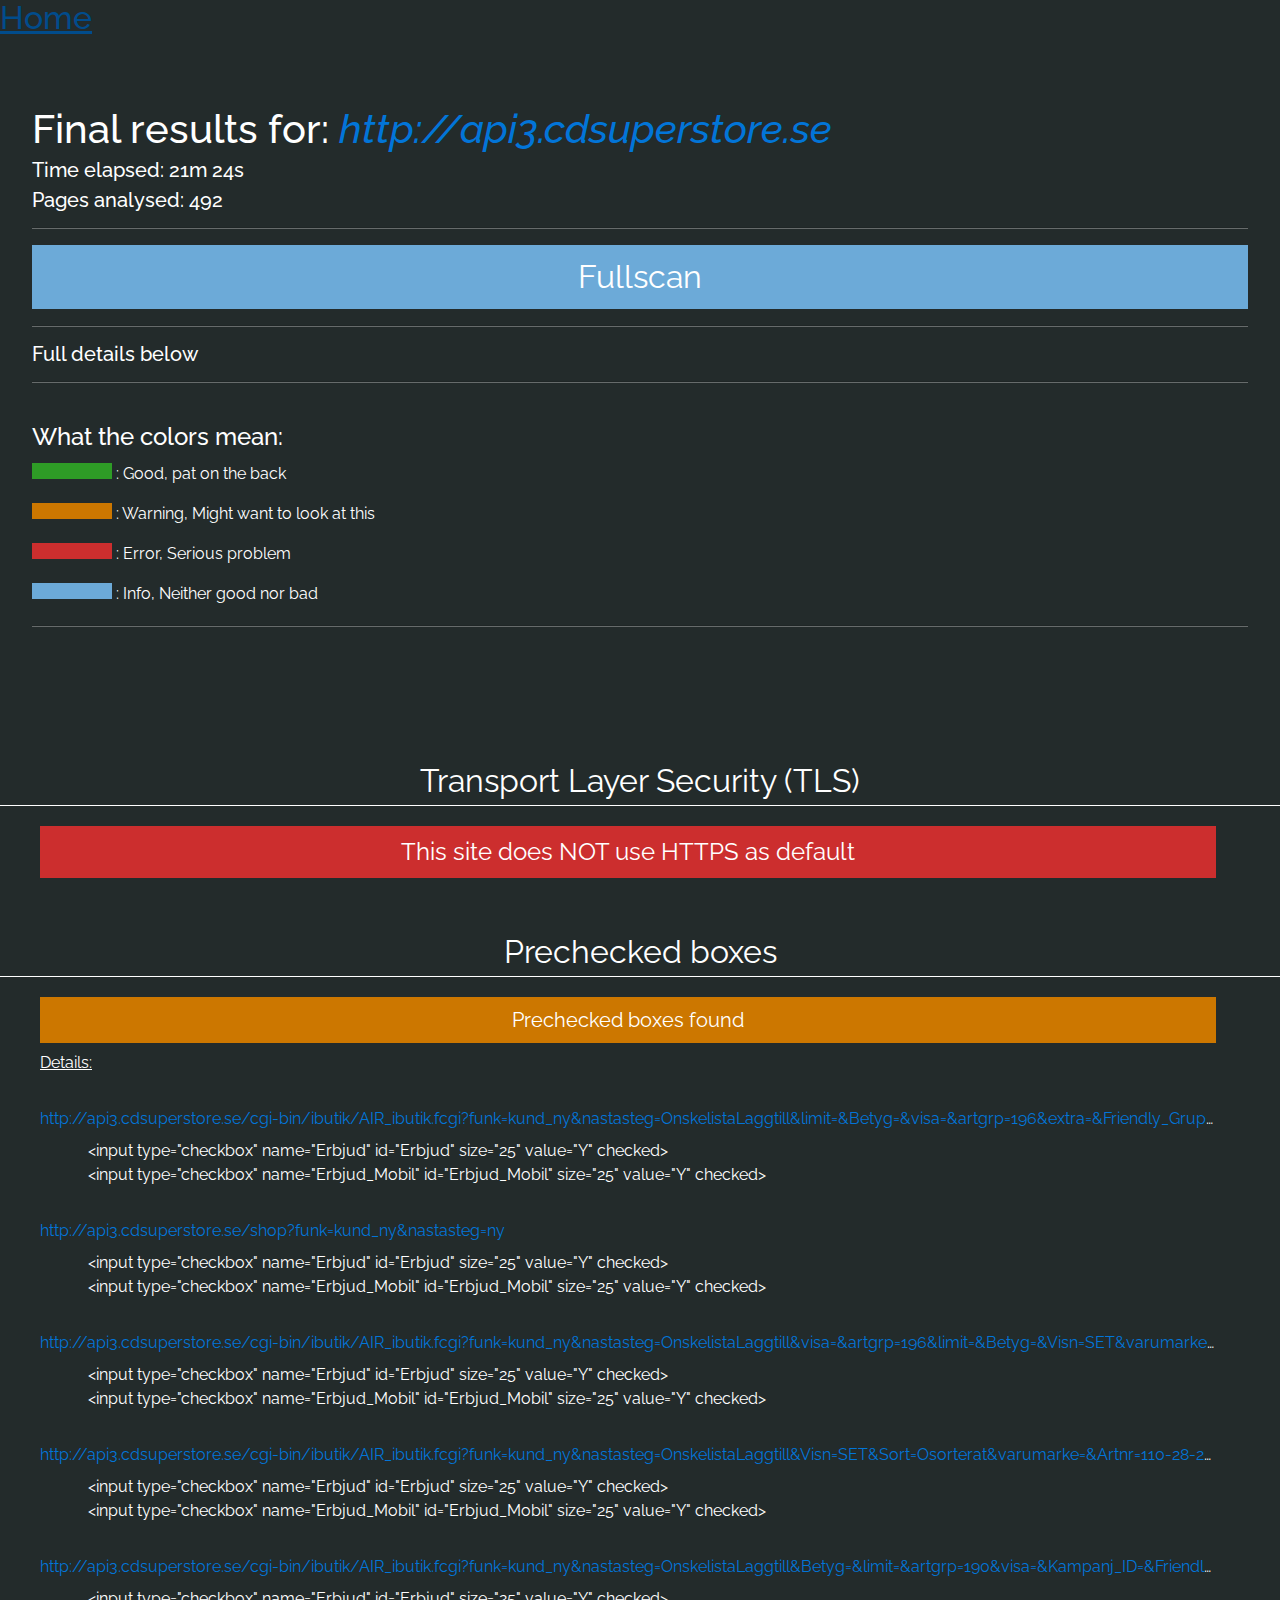
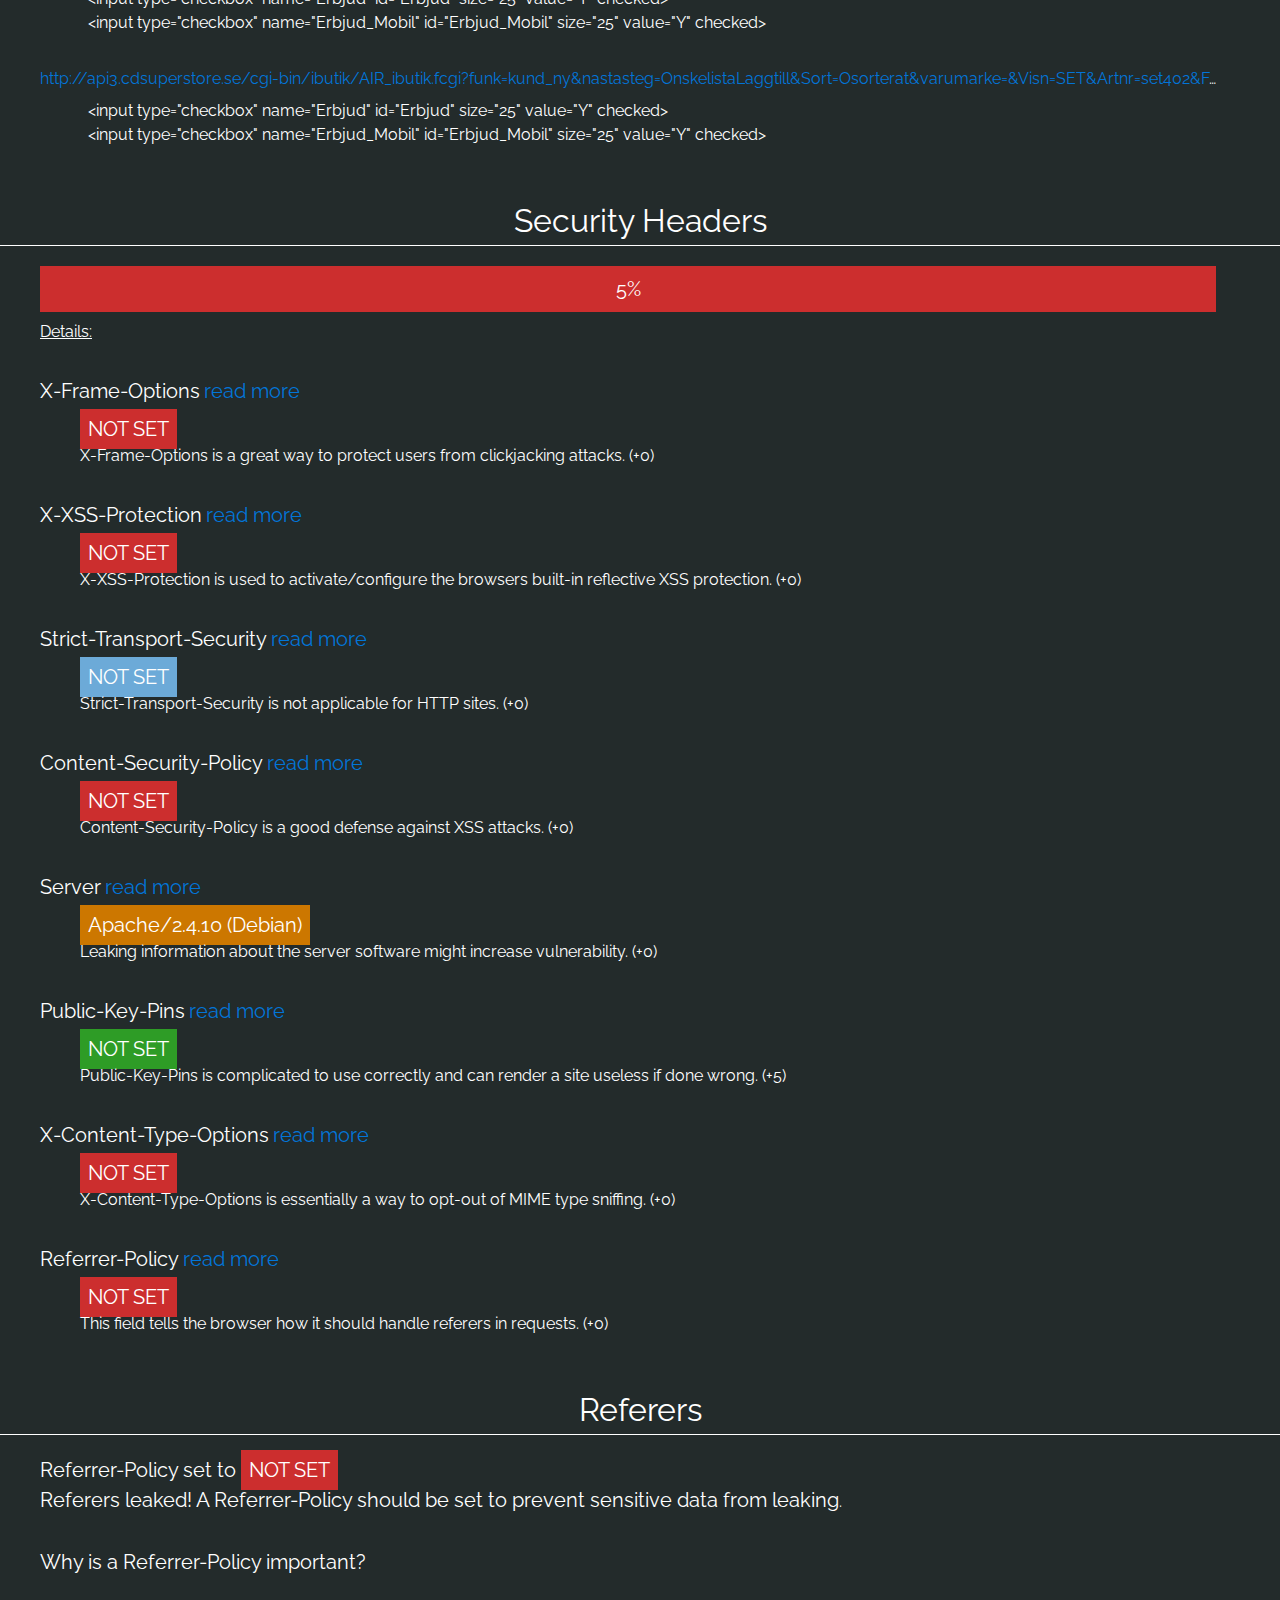
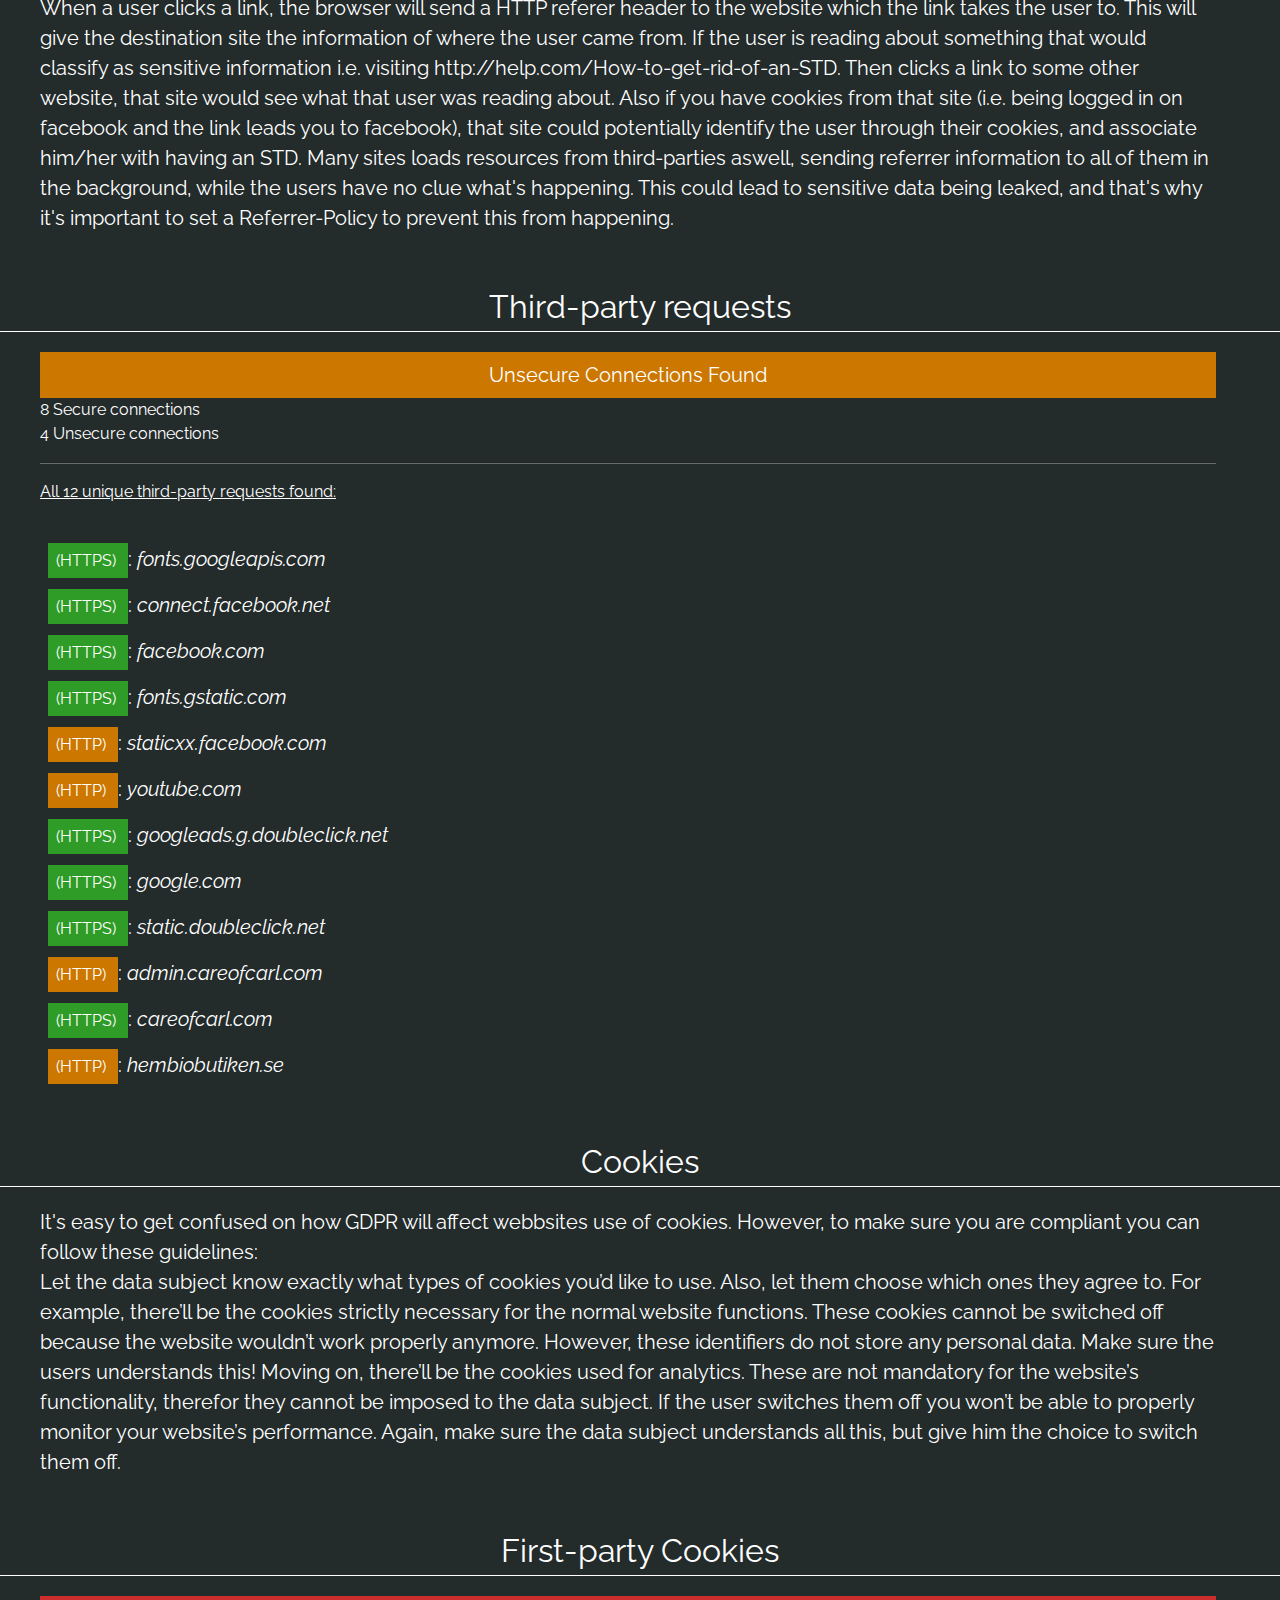
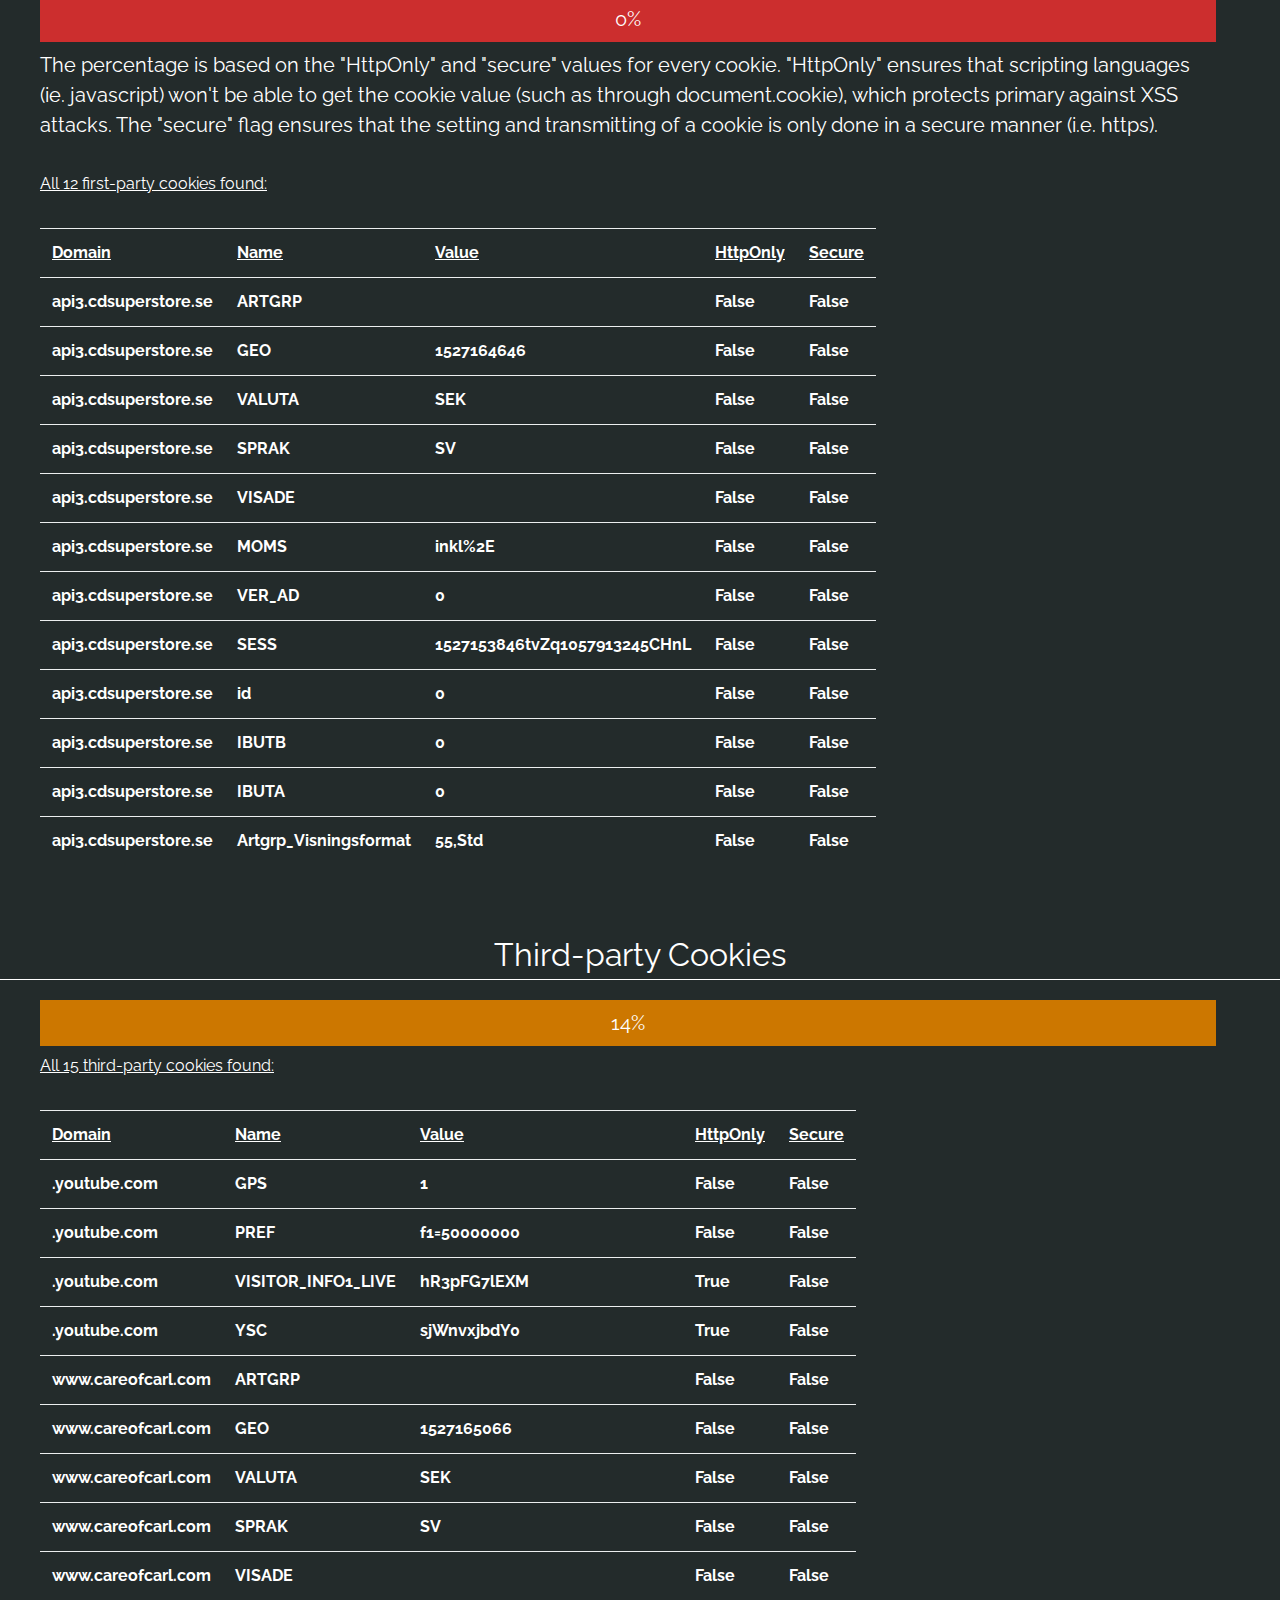
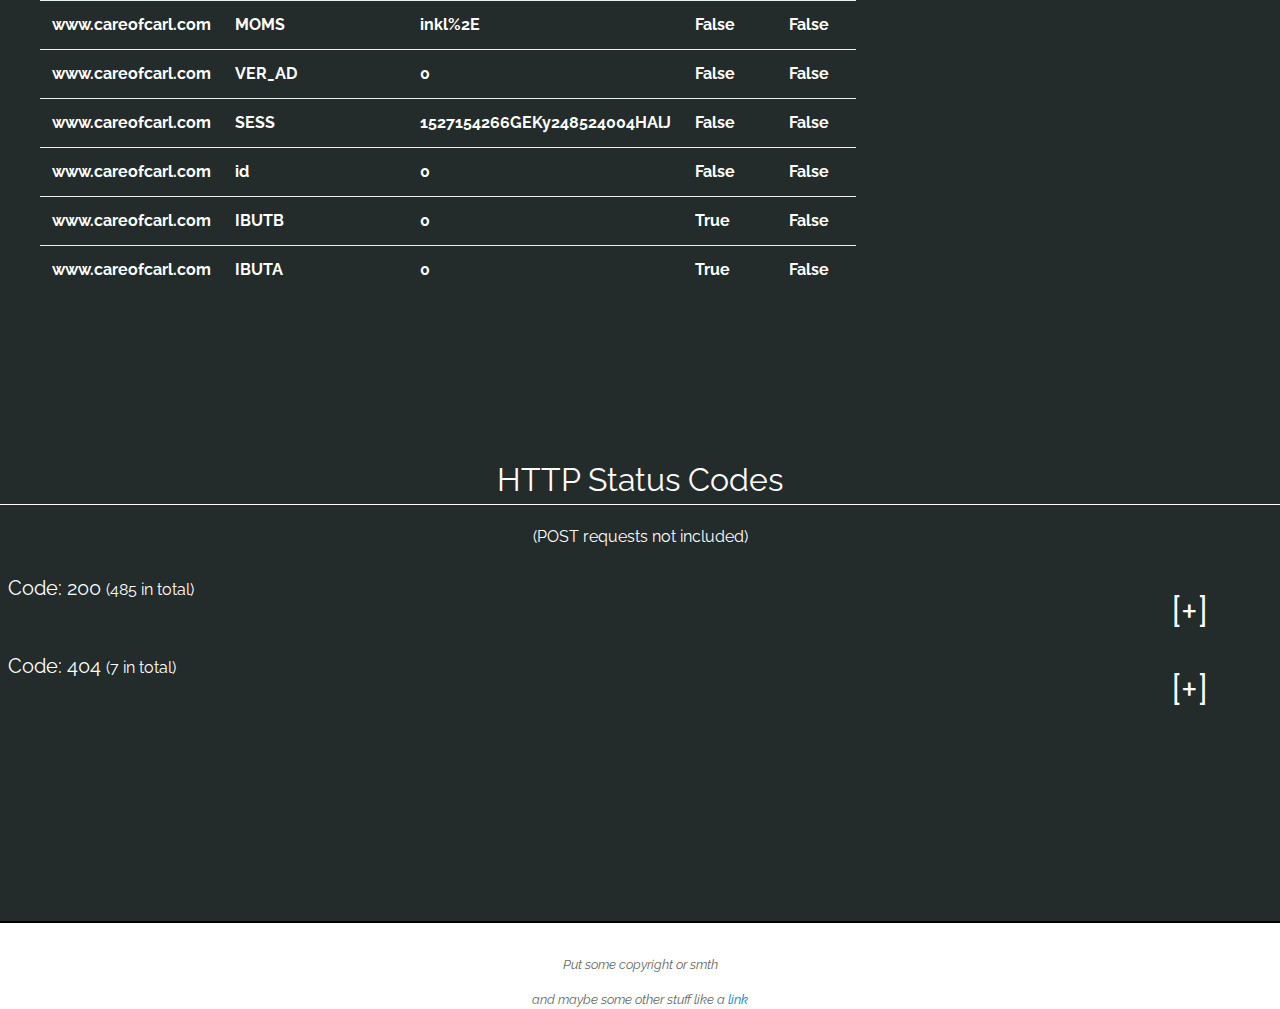
<file: AskasSpider/templates/Spiderino_Fullscan.html>
<!DOCTYPE HTML>
<html>


<head>
	<title>Spiderino</title>

	<link rel="stylesheet" type="text/css" href="../static/css/bootstrap.min.css">
	<link rel="stylesheet" type="text/css" href="../static/css/main.css">
	<link rel="stylesheet" type="text/css" href="../static/css/results_page.css">

	<script src="../static/js/jquery-3.3.1.min.js"></script>
	<script src="../static/js/bootstrap.min.js"></script>
	<script src="../static/js/results.js"></script>
	<script src="../static/js/dropdown.js"></script>


	<meta http-equiv="Cache-control" content="no-cache">
</head>

<body>

<div id="container" class="fullpage-container">
	<h2><a href="/">Home</a></h2>
	<div class="jumbotron"> 
		<h1 class="display-5">Final results for: 
			<span class="italicized">
				<a target="_blank" href="http://api3.cdsuperstore.se">http://api3.cdsuperstore.se <span class="glyphicon glyphicon-new-window" aria-hidden="true"></span></a> 
			</span>
		</h1>
		<h5>Time elapsed: 21m 24s</h5>
		
			<h5> Pages analysed: 492</h5>
		
		<hr class="style-six" />
			<div class="mega center info padded">Fullscan</div>
		<hr class="style-six" />
		<h5> Full details below </h5>
		<hr class="style-six" />
		<div style="height: 25px"></div>
		<h4>What the colors mean:</h4>
		<div class="color-coding-container">
			<div class="color-coding-row"><span class="color-coding-block success"></span> : Good, pat on the back</div>
			<div class="color-coding-row"><span class="color-coding-block warning"></span> : Warning, Might want to look at this</div>
			<div class="color-coding-row"><span class="color-coding-block error"></span> : Error, Serious problem</div>
			<div class="color-coding-row"><span class="color-coding-block info"></span> : Info, Neither good nor bad</div>
		</div>
		<hr class="style-six" />
	</div>

	<div class="header">Transport Layer Security (TLS)</div>
	<div class="content-block">
		<ul>
			<li>
				
				
					<div class="big center error padded">This site does NOT use HTTPS as default</div>
					
				
			</li>
			

		</ul>
	</div>


	<div class="header">Prechecked boxes</div>
	<div class="content-block">
		<ul>
			<li>
				
					
						<div class="warning center-text medium padded">
							<span>Prechecked boxes found</span>
						</div>
						<div class="margin-padded">
							<span class="small underline">Details:</span>
						</div>
				
			</li>
			
			
				<li><span class="small overflow-dots"><a target="_blank" href="http://api3.cdsuperstore.se/cgi-bin/ibutik/AIR_ibutik.fcgi?funk=kund_ny&amp;nastasteg=OnskelistaLaggtill&amp;limit=&amp;Betyg=&amp;visa=&amp;artgrp=196&amp;extra=&amp;Friendly_Grupp=sangar&amp;Kampanj_ID=&amp;Artnr=110-28-75318s&amp;Sort=Osorterat&amp;varumarke=&amp;Visn=SET">http://api3.cdsuperstore.se/cgi-bin/ibutik/AIR_ibutik.fcgi?funk=kund_ny&amp;nastasteg=OnskelistaLaggtill&amp;limit=&amp;Betyg=&amp;visa=&amp;artgrp=196&amp;extra=&amp;Friendly_Grupp=sangar&amp;Kampanj_ID=&amp;Artnr=110-28-75318s&amp;Sort=Osorterat&amp;varumarke=&amp;Visn=SET</a></span>
					<ul class="margin-padded">
						<li>
							
								<li><span class="small padded">&lt;input type=&#34;checkbox&#34; name=&#34;Erbjud&#34; id=&#34;Erbjud&#34; size=&#34;25&#34; value=&#34;Y&#34; checked&gt;</span></li>
							
								<li><span class="small padded">&lt;input type=&#34;checkbox&#34; name=&#34;Erbjud_Mobil&#34; id=&#34;Erbjud_Mobil&#34; size=&#34;25&#34; value=&#34;Y&#34; checked&gt;</span></li>
							
						</li>
					</ul>
				</li>
			
				<li><span class="small overflow-dots"><a target="_blank" href="http://api3.cdsuperstore.se/shop?funk=kund_ny&amp;nastasteg=ny">http://api3.cdsuperstore.se/shop?funk=kund_ny&amp;nastasteg=ny</a></span>
					<ul class="margin-padded">
						<li>
							
								<li><span class="small padded">&lt;input type=&#34;checkbox&#34; name=&#34;Erbjud&#34; id=&#34;Erbjud&#34; size=&#34;25&#34; value=&#34;Y&#34; checked&gt;</span></li>
							
								<li><span class="small padded">&lt;input type=&#34;checkbox&#34; name=&#34;Erbjud_Mobil&#34; id=&#34;Erbjud_Mobil&#34; size=&#34;25&#34; value=&#34;Y&#34; checked&gt;</span></li>
							
						</li>
					</ul>
				</li>
			
				<li><span class="small overflow-dots"><a target="_blank" href="http://api3.cdsuperstore.se/cgi-bin/ibutik/AIR_ibutik.fcgi?funk=kund_ny&amp;nastasteg=OnskelistaLaggtill&amp;visa=&amp;artgrp=196&amp;limit=&amp;Betyg=&amp;Visn=SET&amp;varumarke=&amp;Sort=Osorterat&amp;Artnr=110-28-21857&amp;extra=&amp;Friendly_Grupp=sangar&amp;Kampanj_ID=">http://api3.cdsuperstore.se/cgi-bin/ibutik/AIR_ibutik.fcgi?funk=kund_ny&amp;nastasteg=OnskelistaLaggtill&amp;visa=&amp;artgrp=196&amp;limit=&amp;Betyg=&amp;Visn=SET&amp;varumarke=&amp;Sort=Osorterat&amp;Artnr=110-28-21857&amp;extra=&amp;Friendly_Grupp=sangar&amp;Kampanj_ID=</a></span>
					<ul class="margin-padded">
						<li>
							
								<li><span class="small padded">&lt;input type=&#34;checkbox&#34; name=&#34;Erbjud&#34; id=&#34;Erbjud&#34; size=&#34;25&#34; value=&#34;Y&#34; checked&gt;</span></li>
							
								<li><span class="small padded">&lt;input type=&#34;checkbox&#34; name=&#34;Erbjud_Mobil&#34; id=&#34;Erbjud_Mobil&#34; size=&#34;25&#34; value=&#34;Y&#34; checked&gt;</span></li>
							
						</li>
					</ul>
				</li>
			
				<li><span class="small overflow-dots"><a target="_blank" href="http://api3.cdsuperstore.se/cgi-bin/ibutik/AIR_ibutik.fcgi?funk=kund_ny&amp;nastasteg=OnskelistaLaggtill&amp;Visn=SET&amp;Sort=Osorterat&amp;varumarke=&amp;Artnr=110-28-22075s&amp;Kampanj_ID=&amp;Friendly_Grupp=sangar&amp;extra=&amp;artgrp=196&amp;visa=&amp;Betyg=&amp;limit=">http://api3.cdsuperstore.se/cgi-bin/ibutik/AIR_ibutik.fcgi?funk=kund_ny&amp;nastasteg=OnskelistaLaggtill&amp;Visn=SET&amp;Sort=Osorterat&amp;varumarke=&amp;Artnr=110-28-22075s&amp;Kampanj_ID=&amp;Friendly_Grupp=sangar&amp;extra=&amp;artgrp=196&amp;visa=&amp;Betyg=&amp;limit=</a></span>
					<ul class="margin-padded">
						<li>
							
								<li><span class="small padded">&lt;input type=&#34;checkbox&#34; name=&#34;Erbjud&#34; id=&#34;Erbjud&#34; size=&#34;25&#34; value=&#34;Y&#34; checked&gt;</span></li>
							
								<li><span class="small padded">&lt;input type=&#34;checkbox&#34; name=&#34;Erbjud_Mobil&#34; id=&#34;Erbjud_Mobil&#34; size=&#34;25&#34; value=&#34;Y&#34; checked&gt;</span></li>
							
						</li>
					</ul>
				</li>
			
				<li><span class="small overflow-dots"><a target="_blank" href="http://api3.cdsuperstore.se/cgi-bin/ibutik/AIR_ibutik.fcgi?funk=kund_ny&amp;nastasteg=OnskelistaLaggtill&amp;Betyg=&amp;limit=&amp;artgrp=190&amp;visa=&amp;Kampanj_ID=&amp;Friendly_Grupp=inbjudningskort&amp;extra=&amp;varumarke=&amp;Sort=Osorterat&amp;Visn=SET&amp;Artnr=set0402inE">http://api3.cdsuperstore.se/cgi-bin/ibutik/AIR_ibutik.fcgi?funk=kund_ny&amp;nastasteg=OnskelistaLaggtill&amp;Betyg=&amp;limit=&amp;artgrp=190&amp;visa=&amp;Kampanj_ID=&amp;Friendly_Grupp=inbjudningskort&amp;extra=&amp;varumarke=&amp;Sort=Osorterat&amp;Visn=SET&amp;Artnr=set0402inE</a></span>
					<ul class="margin-padded">
						<li>
							
								<li><span class="small padded">&lt;input type=&#34;checkbox&#34; name=&#34;Erbjud&#34; id=&#34;Erbjud&#34; size=&#34;25&#34; value=&#34;Y&#34; checked&gt;</span></li>
							
								<li><span class="small padded">&lt;input type=&#34;checkbox&#34; name=&#34;Erbjud_Mobil&#34; id=&#34;Erbjud_Mobil&#34; size=&#34;25&#34; value=&#34;Y&#34; checked&gt;</span></li>
							
						</li>
					</ul>
				</li>
			
				<li><span class="small overflow-dots"><a target="_blank" href="http://api3.cdsuperstore.se/cgi-bin/ibutik/AIR_ibutik.fcgi?funk=kund_ny&amp;nastasteg=OnskelistaLaggtill&amp;Sort=Osorterat&amp;varumarke=&amp;Visn=SET&amp;Artnr=set402&amp;Friendly_Grupp=inbjudningskort&amp;extra=&amp;Kampanj_ID=&amp;visa=&amp;artgrp=190&amp;limit=&amp;Betyg=">http://api3.cdsuperstore.se/cgi-bin/ibutik/AIR_ibutik.fcgi?funk=kund_ny&amp;nastasteg=OnskelistaLaggtill&amp;Sort=Osorterat&amp;varumarke=&amp;Visn=SET&amp;Artnr=set402&amp;Friendly_Grupp=inbjudningskort&amp;extra=&amp;Kampanj_ID=&amp;visa=&amp;artgrp=190&amp;limit=&amp;Betyg=</a></span>
					<ul class="margin-padded">
						<li>
							
								<li><span class="small padded">&lt;input type=&#34;checkbox&#34; name=&#34;Erbjud&#34; id=&#34;Erbjud&#34; size=&#34;25&#34; value=&#34;Y&#34; checked&gt;</span></li>
							
								<li><span class="small padded">&lt;input type=&#34;checkbox&#34; name=&#34;Erbjud_Mobil&#34; id=&#34;Erbjud_Mobil&#34; size=&#34;25&#34; value=&#34;Y&#34; checked&gt;</span></li>
							
						</li>
					</ul>
				</li>
			
		</ul>
	</div>


	<div class="header">Security Headers</div>
	<div class="content-block">
		<ul>
			<div class="grade center-text medium padded">
				<span>5%</span>
			</div>
			<div class="margin-padded">
				<span class="small underline">Details:</span>
			</div>

			
				<li><span class="medium">X-Frame-Options</span> <a target="_blank" class="medium" href="https://developer.mozilla.org/en-US/docs/Web/HTTP/Headers/X-Frame-Options">read more</a>
					<ul class="margin-padded">
						<li><span class="error medium padded">
							NOT SET 
							</span>
						</li>
						<li><span class="small">
							X-Frame-Options is a great way to protect users from clickjacking attacks. (+0) 
							</span>
						</li>
					</ul>
				</li>
			
				<li><span class="medium">X-XSS-Protection</span> <a target="_blank" class="medium" href="https://developer.mozilla.org/en-US/docs/Web/HTTP/Headers/X-XSS-Protection">read more</a>
					<ul class="margin-padded">
						<li><span class="error medium padded">
							NOT SET 
							</span>
						</li>
						<li><span class="small">
							X-XSS-Protection is used to activate/configure the browsers built-in reflective XSS protection. (+0) 
							</span>
						</li>
					</ul>
				</li>
			
				<li><span class="medium">Strict-Transport-Security</span> <a target="_blank" class="medium" href="https://www.w3.org/TR/CSP2/">read more</a>
					<ul class="margin-padded">
						<li><span class="info medium padded">
							NOT SET 
							</span>
						</li>
						<li><span class="small">
							Strict-Transport-Security is not applicable for HTTP sites. (+0) 
							</span>
						</li>
					</ul>
				</li>
			
				<li><span class="medium">Content-Security-Policy</span> <a target="_blank" class="medium" href="https://www.w3.org/TR/CSP2/">read more</a>
					<ul class="margin-padded">
						<li><span class="error medium padded">
							NOT SET 
							</span>
						</li>
						<li><span class="small">
							Content-Security-Policy is a good defense against XSS attacks. (+0) 
							</span>
						</li>
					</ul>
				</li>
			
				<li><span class="medium">Server</span> <a target="_blank" class="medium" href="https://developer.mozilla.org/en-US/docs/Web/HTTP/Headers/Server">read more</a>
					<ul class="margin-padded">
						<li><span class="warning medium padded">
							Apache/2.4.10 (Debian) 
							</span>
						</li>
						<li><span class="small">
							Leaking information about the server software might increase vulnerability. (+0) 
							</span>
						</li>
					</ul>
				</li>
			
				<li><span class="medium">Public-Key-Pins</span> <a target="_blank" class="medium" href="https://groups.google.com/a/chromium.org/forum/#!msg/blink-dev/he9tr7p3rZ8/eNMwKPmUBAAJ">read more</a>
					<ul class="margin-padded">
						<li><span class="good medium padded">
							NOT SET 
							</span>
						</li>
						<li><span class="small">
							Public-Key-Pins is complicated to use correctly and can render a site useless if done wrong. (+5) 
							</span>
						</li>
					</ul>
				</li>
			
				<li><span class="medium">X-Content-Type-Options</span> <a target="_blank" class="medium" href="https://developer.mozilla.org/en-US/docs/Web/HTTP/Headers/X-Content-Type-Options">read more</a>
					<ul class="margin-padded">
						<li><span class="error medium padded">
							NOT SET 
							</span>
						</li>
						<li><span class="small">
							X-Content-Type-Options is essentially a way to opt-out of MIME type sniffing. (+0) 
							</span>
						</li>
					</ul>
				</li>
			
				<li><span class="medium">Referrer-Policy</span> <a target="_blank" class="medium" href="https://developer.mozilla.org/en-US/docs/Web/HTTP/Headers/Referrer-Policy">read more</a>
					<ul class="margin-padded">
						<li><span class="error medium padded">
							NOT SET 
							</span>
						</li>
						<li><span class="small">
							This field tells the browser how it should handle referers in requests. (+0) 
							</span>
						</li>
					</ul>
				</li>
			
		</ul>
	</div>


	
		<div class="header">Referers</div>
		<div class="content-block">
			<ul class="margin-padded">
				<li><span class="medium"> Referrer-Policy set to </span><span class="error medium padded">
					NOT SET</span></li>
				<li><span class="medium"> Referers leaked! A Referrer-Policy should be set to prevent sensitive data from leaking</span>.</li>
			</ul>
			<ul>
				<li class="medium">Why is a Referrer-Policy important?</li>
			</ul>
			<ul>
				<li class="medium">
					When a user clicks a link, the browser will send a HTTP referer header to the website which the link takes the user to. This will give the destination site the information of where the user came from.
					If the user is reading about something that would classify as sensitive information i.e. visiting http://help.com/How-to-get-rid-of-an-STD. Then clicks a link to some other website, that site would see what that user was reading about. Also if you have cookies from that site (i.e. being logged in on facebook and the link leads you to facebook), that site could potentially identify the user through their cookies, and associate him/her with having an STD.
					Many sites loads resources from third-parties aswell, sending referrer information to all of them in the background, while the users have no clue what's happening. This could lead to sensitive data being leaked, and that's why it's important to set a Referrer-Policy to prevent this from happening.
				</li>

			</ul>
		</div>
	


	
		<div class="header">Third-party requests</div>
		<div class="content-block">
			<ul>
				
					<div class="center-text warning medium padded">
						<span>Unsecure Connections Found</span>
					</div>
				
				
				<li>8 Secure connections</li>
				<li>4 Unsecure connections</li>

				<hr class="style-six" />

				<div class="margin-padded">
					<span class="small underline">All 12 unique third-party requests found:</span>
				</div>

				
					

					
						<li class="medium padded"> <span class="small success margin-padded padded">  (HTTPS) </span> : <span class="italicized">fonts.googleapis.com </span> </li>
					
				
					

					
						<li class="medium padded"> <span class="small success margin-padded padded">  (HTTPS) </span> : <span class="italicized">connect.facebook.net </span> </li>
					
				
					

					
						<li class="medium padded"> <span class="small success margin-padded padded">  (HTTPS) </span> : <span class="italicized">facebook.com </span> </li>
					
				
					

					
						<li class="medium padded"> <span class="small success margin-padded padded">  (HTTPS) </span> : <span class="italicized">fonts.gstatic.com </span> </li>
					
				
					

					
						<li class="medium padded"><span class="small warning margin-padded padded">  (HTTP) </span> : <span class="italicized"> staticxx.facebook.com </span> </li>
					
				
					

					
						<li class="medium padded"><span class="small warning margin-padded padded">  (HTTP) </span> : <span class="italicized"> youtube.com </span> </li>
					
				
					

					
						<li class="medium padded"> <span class="small success margin-padded padded">  (HTTPS) </span> : <span class="italicized">googleads.g.doubleclick.net </span> </li>
					
				
					

					
						<li class="medium padded"> <span class="small success margin-padded padded">  (HTTPS) </span> : <span class="italicized">google.com </span> </li>
					
				
					

					
						<li class="medium padded"> <span class="small success margin-padded padded">  (HTTPS) </span> : <span class="italicized">static.doubleclick.net </span> </li>
					
				
					

					
						<li class="medium padded"><span class="small warning margin-padded padded">  (HTTP) </span> : <span class="italicized"> admin.careofcarl.com </span> </li>
					
				
					

					
						<li class="medium padded"> <span class="small success margin-padded padded">  (HTTPS) </span> : <span class="italicized">careofcarl.com </span> </li>
					
				
					

					
						<li class="medium padded"><span class="small warning margin-padded padded">  (HTTP) </span> : <span class="italicized"> hembiobutiken.se </span> </li>
					
				
			</ul>
		</div>
	

	
		<div class="header">Cookies</div>
		<div class="content-block">
			<ul>
				<li class="medium">
					It's easy to get confused on how GDPR will affect webbsites use of cookies. However, to make sure you are compliant you can follow these guidelines:
				</li>
				<li class="medium"> 
					Let the data subject know exactly what types of cookies you’d like to use. Also, let them choose which ones they agree to. For example, there’ll be the cookies strictly necessary for the normal website functions. These cookies cannot be switched off because the website wouldn’t work properly anymore. However, these identifiers do not store any personal data. Make sure the users understands this! Moving on, there’ll be the cookies used for analytics. These are not mandatory for the website’s functionality, therefor they cannot be imposed to the data subject. If the user switches them off you won’t be able to properly monitor your website’s performance. Again, make sure the data subject understands all this, but give him the choice to switch them off.
				</li>
			</ul>
		</div>

		
		<div class="header">First-party Cookies</div>

		
			<div class="content-block">	
				<ul>
					<div class="grade center-text medium padded">
						<span>0%</span>
					</div>

					<div class="margin-padded">
						<li class="medium"> The percentage is based on the "HttpOnly" and "secure" values for every cookie. "HttpOnly" ensures that scripting languages (ie. javascript) won't be able to get the cookie value (such as through document.cookie), which protects primary against XSS attacks. The "secure" flag ensures that the setting and transmitting of a cookie is only done in a secure manner (i.e. https).  </li>
						 
					</div>
					<div class="margin-padded">
						<span class="small underline">All 12 first-party cookies found:</span>

					</div>
					
					<div style="overflow: auto;">
						<table class="table">
						
						<tr>
							<th class="underline">Domain</th>
							<th class="underline">Name</th>
							<th class="underline">Value</th>
							<th class="underline">HttpOnly</th>
							<th class="underline">Secure</th>
						</tr>
						
							<tr class="tr">
								<th class="th">api3.cdsuperstore.se</th>
								<th class="th">ARTGRP</th>
								<th class="th"></th>
								<th class="th">False</th>
								<th class="th">False</th>
							</tr>
						
							<tr class="tr">
								<th class="th">api3.cdsuperstore.se</th>
								<th class="th">GEO</th>
								<th class="th">1527164646</th>
								<th class="th">False</th>
								<th class="th">False</th>
							</tr>
						
							<tr class="tr">
								<th class="th">api3.cdsuperstore.se</th>
								<th class="th">VALUTA</th>
								<th class="th">SEK</th>
								<th class="th">False</th>
								<th class="th">False</th>
							</tr>
						
							<tr class="tr">
								<th class="th">api3.cdsuperstore.se</th>
								<th class="th">SPRAK</th>
								<th class="th">SV</th>
								<th class="th">False</th>
								<th class="th">False</th>
							</tr>
						
							<tr class="tr">
								<th class="th">api3.cdsuperstore.se</th>
								<th class="th">VISADE</th>
								<th class="th"></th>
								<th class="th">False</th>
								<th class="th">False</th>
							</tr>
						
							<tr class="tr">
								<th class="th">api3.cdsuperstore.se</th>
								<th class="th">MOMS</th>
								<th class="th">inkl%2E</th>
								<th class="th">False</th>
								<th class="th">False</th>
							</tr>
						
							<tr class="tr">
								<th class="th">api3.cdsuperstore.se</th>
								<th class="th">VER_AD</th>
								<th class="th">0</th>
								<th class="th">False</th>
								<th class="th">False</th>
							</tr>
						
							<tr class="tr">
								<th class="th">api3.cdsuperstore.se</th>
								<th class="th">SESS</th>
								<th class="th">1527153846tvZq1057913245CHnL</th>
								<th class="th">False</th>
								<th class="th">False</th>
							</tr>
						
							<tr class="tr">
								<th class="th">api3.cdsuperstore.se</th>
								<th class="th">id</th>
								<th class="th">0</th>
								<th class="th">False</th>
								<th class="th">False</th>
							</tr>
						
							<tr class="tr">
								<th class="th">api3.cdsuperstore.se</th>
								<th class="th">IBUTB</th>
								<th class="th">0</th>
								<th class="th">False</th>
								<th class="th">False</th>
							</tr>
						
							<tr class="tr">
								<th class="th">api3.cdsuperstore.se</th>
								<th class="th">IBUTA</th>
								<th class="th">0</th>
								<th class="th">False</th>
								<th class="th">False</th>
							</tr>
						
							<tr class="tr">
								<th class="th">api3.cdsuperstore.se</th>
								<th class="th">Artgrp_Visningsformat</th>
								<th class="th">55,Std</th>
								<th class="th">False</th>
								<th class="th">False</th>
							</tr>
						
						</table>
					</div>
				</ul>
			</div>

		
			

		<div class="header">Third-party Cookies</div>

		
			<div class="content-block" id="last-element">
				<ul>
					<div class="center-text warning medium padded">
						<span>14%</span>
					</div>
					<div class="margin-padded">
						<span class="small underline">All 15 third-party cookies found:</span>
					</div>

					<div style="overflow: auto;">
						<table class="table">
						
							<tr>
								<th class="underline">Domain</th>
								<th class="underline">Name</th>
								<th class="underline">Value</th>
								<th class="underline">HttpOnly</th>
								<th class="underline">Secure</th>
							</tr>
						
							
								<tr class="tr">
									<th class="th">.youtube.com</th>
									<th class="th">GPS</th>
									<th class="th">1</th>
									<th class="th">False</th>
									<th class="th">False</th>
								</tr>
							
								<tr class="tr">
									<th class="th">.youtube.com</th>
									<th class="th">PREF</th>
									<th class="th">f1=50000000</th>
									<th class="th">False</th>
									<th class="th">False</th>
								</tr>
							
								<tr class="tr">
									<th class="th">.youtube.com</th>
									<th class="th">VISITOR_INFO1_LIVE</th>
									<th class="th">hR3pFG7lEXM</th>
									<th class="th">True</th>
									<th class="th">False</th>
								</tr>
							
								<tr class="tr">
									<th class="th">.youtube.com</th>
									<th class="th">YSC</th>
									<th class="th">sjWnvxjbdY0</th>
									<th class="th">True</th>
									<th class="th">False</th>
								</tr>
							
								<tr class="tr">
									<th class="th">www.careofcarl.com</th>
									<th class="th">ARTGRP</th>
									<th class="th"></th>
									<th class="th">False</th>
									<th class="th">False</th>
								</tr>
							
								<tr class="tr">
									<th class="th">www.careofcarl.com</th>
									<th class="th">GEO</th>
									<th class="th">1527165066</th>
									<th class="th">False</th>
									<th class="th">False</th>
								</tr>
							
								<tr class="tr">
									<th class="th">www.careofcarl.com</th>
									<th class="th">VALUTA</th>
									<th class="th">SEK</th>
									<th class="th">False</th>
									<th class="th">False</th>
								</tr>
							
								<tr class="tr">
									<th class="th">www.careofcarl.com</th>
									<th class="th">SPRAK</th>
									<th class="th">SV</th>
									<th class="th">False</th>
									<th class="th">False</th>
								</tr>
							
								<tr class="tr">
									<th class="th">www.careofcarl.com</th>
									<th class="th">VISADE</th>
									<th class="th"></th>
									<th class="th">False</th>
									<th class="th">False</th>
								</tr>
							
								<tr class="tr">
									<th class="th">www.careofcarl.com</th>
									<th class="th">MOMS</th>
									<th class="th">inkl%2E</th>
									<th class="th">False</th>
									<th class="th">False</th>
								</tr>
							
								<tr class="tr">
									<th class="th">www.careofcarl.com</th>
									<th class="th">VER_AD</th>
									<th class="th">0</th>
									<th class="th">False</th>
									<th class="th">False</th>
								</tr>
							
								<tr class="tr">
									<th class="th">www.careofcarl.com</th>
									<th class="th">SESS</th>
									<th class="th">1527154266GEKy248524004HAlJ</th>
									<th class="th">False</th>
									<th class="th">False</th>
								</tr>
							
								<tr class="tr">
									<th class="th">www.careofcarl.com</th>
									<th class="th">id</th>
									<th class="th">0</th>
									<th class="th">False</th>
									<th class="th">False</th>
								</tr>
							
								<tr class="tr">
									<th class="th">www.careofcarl.com</th>
									<th class="th">IBUTB</th>
									<th class="th">0</th>
									<th class="th">True</th>
									<th class="th">False</th>
								</tr>
							
								<tr class="tr">
									<th class="th">www.careofcarl.com</th>
									<th class="th">IBUTA</th>
									<th class="th">0</th>
									<th class="th">True</th>
									<th class="th">False</th>
								</tr>
							
						</table>
					</div>
				</ul>
			</div>
		
	





	
	<div class="header">HTTP Status Codes</div>
	<p class="center-text">(POST requests not included)</p>
	
		<div class="content-block">
			
				<div>
					<div class="medium margin-padded padded drop-down-banner">
						Code: 200 <span class="drop-down-heading">[+]</span>
						<span class="small">
							(485 in total)
						</span>
					</div>
					<div class="drop-down-box">
						<ul>
							
								<li class="mini overflow-dots italicized">http://api3.cdsuperstore.se</li>
							
								<li class="mini overflow-dots italicized">http://api3.cdsuperstore.se/sv/info/fraktinformation.html</li>
							
								<li class="mini overflow-dots italicized">http://api3.cdsuperstore.se/sv/info/betalningsvillkor.html</li>
							
								<li class="mini overflow-dots italicized">http://api3.cdsuperstore.se/sv/info/leveransvillkor.html</li>
							
								<li class="mini overflow-dots italicized">http://api3.cdsuperstore.se/sv/info/trygg-e-handel.html</li>
							
								<li class="mini overflow-dots italicized">http://api3.cdsuperstore.se/sv/info/personuppgifter.html</li>
							
								<li class="mini overflow-dots italicized">http://api3.cdsuperstore.se/sv/info/delbetala-2.html</li>
							
								<li class="mini overflow-dots italicized">http://api3.cdsuperstore.se/sv/info/boende-utanfor-sverige.html</li>
							
								<li class="mini overflow-dots italicized">http://api3.cdsuperstore.se/sv/info/kopvillkor.html</li>
							
								<li class="mini overflow-dots italicized">http://api3.cdsuperstore.se/sv/info/om-cdsuperstore-2.html</li>
							
								<li class="mini overflow-dots italicized">http://api3.cdsuperstore.se/sv/varumarken/eclipse.html</li>
							
								<li class="mini overflow-dots italicized">http://api3.cdsuperstore.se/sv/varumarken/diplomat.html</li>
							
								<li class="mini overflow-dots italicized">http://api3.cdsuperstore.se/sv/varumarken/connect.html</li>
							
								<li class="mini overflow-dots italicized">http://api3.cdsuperstore.se/sv/varumarken/chicago.html</li>
							
								<li class="mini overflow-dots italicized">http://api3.cdsuperstore.se/sv/varumarken/chesterfield.html</li>
							
								<li class="mini overflow-dots italicized">http://api3.cdsuperstore.se/sv/varumarken/barrington.html</li>
							
								<li class="mini overflow-dots italicized">http://api3.cdsuperstore.se/sv/varumarken/aurora.html</li>
							
								<li class="mini overflow-dots italicized">http://api3.cdsuperstore.se/sv/varumarken/arno.html</li>
							
								<li class="mini overflow-dots italicized">http://api3.cdsuperstore.se/sv/varumarken/alice.html</li>
							
								<li class="mini overflow-dots italicized">http://api3.cdsuperstore.se/shop?funk=lista_varumarken&amp;Typ=Tagg</li>
							
								<li class="mini overflow-dots italicized">http://api3.cdsuperstore.se/cgi-bin/ibutik/AIR_ibutik.fcgi?funk=steg_tva&amp;extra=xy&amp;Kampanj_ID=1</li>
							
								<li class="mini overflow-dots italicized">http://api3.cdsuperstore.se/sv/artiklar/hembioutrustning/forstarkare/index.html</li>
							
								<li class="mini overflow-dots italicized">http://api3.cdsuperstore.se/sv/artiklar/hembioutrustning/dvd-spelare/index.html</li>
							
								<li class="mini overflow-dots italicized">http://api3.cdsuperstore.se/sv/artiklar/hembioutrustning/kablar/index.html</li>
							
								<li class="mini overflow-dots italicized">http://api3.cdsuperstore.se/sv/artiklar/hembioutrustning/index.html</li>
							
								<li class="mini overflow-dots italicized">http://api3.cdsuperstore.se/sv/artiklar/mobler/sangar/index.html</li>
							
								<li class="mini overflow-dots italicized">http://api3.cdsuperstore.se/sv/artiklar/mobler/soffor/hornsoffor/index.html</li>
							
								<li class="mini overflow-dots italicized">http://api3.cdsuperstore.se/sv/artiklar/mobler/soffor/grupper/index.html</li>
							
								<li class="mini overflow-dots italicized">http://api3.cdsuperstore.se/sv/artiklar/mobler/soffor/index.html</li>
							
								<li class="mini overflow-dots italicized">http://api3.cdsuperstore.se/sv/artiklar/mobler/bord/index.html</li>
							
								<li class="mini overflow-dots italicized">http://api3.cdsuperstore.se/sv/artiklar/mobler/index.html</li>
							
								<li class="mini overflow-dots italicized">http://api3.cdsuperstore.se/sv/artiklar/klader/skjortor/index.html</li>
							
								<li class="mini overflow-dots italicized">http://api3.cdsuperstore.se/sv/artiklar/klader/jeans/index.html</li>
							
								<li class="mini overflow-dots italicized">http://api3.cdsuperstore.se/sv/info/kontakta-oss.html</li>
							
								<li class="mini overflow-dots italicized">http://api3.cdsuperstore.se/sv/info/bli-aterforsaljare.html</li>
							
								<li class="mini overflow-dots italicized">http://api3.cdsuperstore.se/sv/info/leverans.html</li>
							
								<li class="mini overflow-dots italicized">http://api3.cdsuperstore.se/sv/info/byten-och-reklamationer.html</li>
							
								<li class="mini overflow-dots italicized">http://api3.cdsuperstore.se/sv/info/kopvillkor-2.html</li>
							
								<li class="mini overflow-dots italicized">http://api3.cdsuperstore.se/sv/artiklar/lux-stor-nackkudde-ljusgra.html</li>
							
								<li class="mini overflow-dots italicized">http://api3.cdsuperstore.se/sv/artiklar/gant-rugger-stick-boy-medium-brogue-indigo.html</li>
							
								<li class="mini overflow-dots italicized">http://api3.cdsuperstore.se/sv/artiklar/eclipse-sanggavel-140-ljusgra.html</li>
							
								<li class="mini overflow-dots italicized">http://api3.cdsuperstore.se/sv/artiklar/diplomat-kontinentalsang-160-beige.html</li>
							
								<li class="mini overflow-dots italicized">http://api3.cdsuperstore.se/sv/artiklar/angus-bord-90-vit-4-capri-stol-vit.html</li>
							
								<li class="mini overflow-dots italicized">http://api3.cdsuperstore.se/sv/artiklar/levis-511-slim-fit-jeans-moss-blue.html</li>
							
								<li class="mini overflow-dots italicized">http://api3.cdsuperstore.se/sv/artiklar/connect-xl-u-soffa-brun.html</li>
							
								<li class="mini overflow-dots italicized">http://api3.cdsuperstore.se/sv/artiklar/supra_hdmi_-_hdmi.html</li>
							
								<li class="mini overflow-dots italicized">http://api3.cdsuperstore.se/sv/artiklar/chicago-large-u-soffa-ljusgra.html</li>
							
								<li class="mini overflow-dots italicized">http://api3.cdsuperstore.se/sv/artiklar/chesterfield-31-svart.html</li>
							
								<li class="mini overflow-dots italicized">http://api3.cdsuperstore.se/sv/artiklar/barrington-120-4-mycroft-stol-vit.html</li>
							
								<li class="mini overflow-dots italicized">http://api3.cdsuperstore.se/sv/artiklar/connect-321-vit-ecolader.html</li>
							
								<li class="mini overflow-dots italicized">http://api3.cdsuperstore.se/sv/artiklar/arno-32-svart.html</li>
							
								<li class="mini overflow-dots italicized">http://api3.cdsuperstore.se/sv/artiklar/alice-bord-180-vit-6-alice-stol-vit-gra.html</li>
							
								<li class="mini overflow-dots italicized">http://api3.cdsuperstore.se/sv/varumarken/goteborgs-rape.html</li>
							
								<li class="mini overflow-dots italicized">http://api3.cdsuperstore.se/sv/artiklar/hair.html</li>
							
								<li class="mini overflow-dots italicized">http://api3.cdsuperstore.se/sv/artiklar/pioneer_vsx-lx50_hemmabioreceiver_.html</li>
							
								<li class="mini overflow-dots italicized">http://api3.cdsuperstore.se/sv/artiklar/pioneer_dv-585a_dvd-spelare.html</li>
							
								<li class="mini overflow-dots italicized">http://api3.cdsuperstore.se/sv/artiklar/supra_fs_full_scart.html</li>
							
								<li class="mini overflow-dots italicized">http://api3.cdsuperstore.se/sv/artiklar/pioneer_dv-380.html</li>
							
								<li class="mini overflow-dots italicized">http://api3.cdsuperstore.se/sv/artiklar/lux-sanggavel-180-svart-jeans.html</li>
							
								<li class="mini overflow-dots italicized">http://api3.cdsuperstore.se/sv/artiklar/vermont-3-sits-divansoffa-morkgra.html</li>
							
								<li class="mini overflow-dots italicized">http://api3.cdsuperstore.se/sv/artiklar/ringo-32-gra.html</li>
							
								<li class="mini overflow-dots italicized">http://api3.cdsuperstore.se/sv/artiklar/mood-vandbar-divanbaddsoffa-vit.html</li>
							
								<li class="mini overflow-dots italicized">http://api3.cdsuperstore.se/sv/artiklar/ronne-bord-140-vit-4-ljungan-stol-gra.html</li>
							
								<li class="mini overflow-dots italicized">http://api3.cdsuperstore.se/sv/artiklar/lux-sanggavel-140-ljusgra.html</li>
							
								<li class="mini overflow-dots italicized">http://api3.cdsuperstore.se/sv/artiklar/jlindeberg-corkz-essential-stretch-cotton-black.html</li>
							
								<li class="mini overflow-dots italicized">http://api3.cdsuperstore.se/sv/artiklar/jlindeberg-damien-stretch-denim-jeans-black.html</li>
							
								<li class="mini overflow-dots italicized">http://api3.cdsuperstore.se/sv/artiklar/jlindeberg-damien-raw-com-jeans-dark-blue.html</li>
							
								<li class="mini overflow-dots italicized">http://api3.cdsuperstore.se/sv/artiklar/boss-black-maine-jeans-navy-rinsed-washed.html</li>
							
								<li class="mini overflow-dots italicized">http://api3.cdsuperstore.se/sv/artiklar/boss-black-maine-jeans-medium-blue-4.html</li>
							
								<li class="mini overflow-dots italicized">http://api3.cdsuperstore.se/sv/artiklar/boss-black-maine-jeans-black.html</li>
							
								<li class="mini overflow-dots italicized">http://api3.cdsuperstore.se/sv/artiklar/barbour-lowther-shirt-dress-tartan.html</li>
							
								<li class="mini overflow-dots italicized">http://api3.cdsuperstore.se/sv/artiklar/withening-abb.html</li>
							
								<li class="mini overflow-dots italicized">http://api3.cdsuperstore.se/cgi-bin/ibutik/AIR_ibutik.fcgi?funk=satt_betyg&amp;artnr=11277811r&amp;agare=11277811r&amp;artgrp=194&amp;limit=&amp;extra=&amp;varumarke=&amp;Betyg=&amp;Kampanj_ID=</li>
							
								<li class="mini overflow-dots italicized">http://api3.cdsuperstore.se/cgi-bin/ibutik/AIR_ibutik.fcgi?funk=satt_betyg&amp;artnr=110-28-22579&amp;agare=&amp;artgrp=196&amp;limit=&amp;extra=&amp;varumarke=&amp;Betyg=&amp;Kampanj_ID=</li>
							
								<li class="mini overflow-dots italicized">http://api3.cdsuperstore.se/cgi-bin/ibutik/AIR_ibutik.fcgi?funk=OnskelistaLaggtill&amp;Artnr=110-28-75318s&amp;limit=&amp;extra=&amp;artgrp=196&amp;varumarke=&amp;Betyg=&amp;visa=&amp;Sort=Osorterat&amp;Visn=SET&amp;Kampanj_ID=</li>
							
								<li class="mini overflow-dots italicized">http://api3.cdsuperstore.se/cgi-bin/ibutik/AIR_ibutik.fcgi?funk=satt_betyg&amp;artnr=100-34-64004&amp;agare=&amp;artgrp=195&amp;limit=&amp;extra=&amp;varumarke=&amp;Betyg=&amp;Kampanj_ID=</li>
							
								<li class="mini overflow-dots italicized">http://api3.cdsuperstore.se/cgi-bin/ibutik/AIR_ibutik.fcgi?funk=satt_betyg&amp;artnr=10956411r&amp;agare=10956411r&amp;artgrp=194&amp;limit=&amp;extra=&amp;varumarke=&amp;Betyg=&amp;Kampanj_ID=</li>
							
								<li class="mini overflow-dots italicized">http://api3.cdsuperstore.se/cgi-bin/ibutik/AIR_ibutik.fcgi?funk=satt_betyg&amp;artnr=110-28-26598r&amp;agare=110-28-26598r&amp;artgrp=198&amp;limit=&amp;extra=&amp;varumarke=&amp;Betyg=&amp;Kampanj_ID=</li>
							
								<li class="mini overflow-dots italicized">http://api3.cdsuperstore.se/cgi-bin/ibutik/AIR_ibutik.fcgi?funk=satt_betyg&amp;artnr=CDS-HBA-0002-1r&amp;agare=CDS-HBA-0002-1r&amp;artgrp=33&amp;limit=&amp;extra=&amp;varumarke=&amp;Betyg=&amp;Kampanj_ID=</li>
							
								<li class="mini overflow-dots italicized">http://api3.cdsuperstore.se/cgi-bin/ibutik/AIR_ibutik.fcgi?funk=satt_betyg&amp;artnr=110-28-62764r&amp;agare=110-28-62764r&amp;artgrp=198&amp;limit=&amp;extra=&amp;varumarke=&amp;Betyg=&amp;Kampanj_ID=</li>
							
								<li class="mini overflow-dots italicized">http://api3.cdsuperstore.se/cgi-bin/ibutik/AIR_ibutik.fcgi?funk=satt_betyg&amp;artnr=100-50-86028&amp;agare=&amp;artgrp=199&amp;limit=&amp;extra=&amp;varumarke=&amp;Betyg=&amp;Kampanj_ID=</li>
							
								<li class="mini overflow-dots italicized">http://api3.cdsuperstore.se/cgi-bin/ibutik/AIR_ibutik.fcgi?funk=satt_betyg&amp;artnr=100-34-66426&amp;agare=&amp;artgrp=195&amp;limit=&amp;extra=&amp;varumarke=&amp;Betyg=&amp;Kampanj_ID=</li>
							
								<li class="mini overflow-dots italicized">http://api3.cdsuperstore.se/cgi-bin/ibutik/AIR_ibutik.fcgi?funk=satt_betyg&amp;artnr=110-28-67195&amp;agare=&amp;artgrp=199&amp;limit=&amp;extra=&amp;varumarke=&amp;Betyg=&amp;Kampanj_ID=</li>
							
								<li class="mini overflow-dots italicized">http://api3.cdsuperstore.se/cgi-bin/ibutik/AIR_ibutik.fcgi?funk=satt_betyg&amp;artnr=100-22-79622&amp;agare=&amp;artgrp=199&amp;limit=&amp;extra=&amp;varumarke=&amp;Betyg=&amp;Kampanj_ID=</li>
							
								<li class="mini overflow-dots italicized">http://api3.cdsuperstore.se/cgi-bin/ibutik/AIR_ibutik.fcgi?funk=satt_betyg&amp;artnr=100-47-67016&amp;agare=&amp;artgrp=195&amp;limit=&amp;extra=&amp;varumarke=&amp;Betyg=&amp;Kampanj_ID=</li>
							
								<li class="mini overflow-dots italicized">http://api3.cdsuperstore.se/bilder/artiklar/zoom/100-47-67016_10.jpg</li>
							
								<li class="mini overflow-dots italicized">http://api3.cdsuperstore.se/cgi-bin/ibutik/AIR_ibutik.fcgi?funk=satt_betyg&amp;artnr=OBSH0010&amp;agare=&amp;artgrp=200&amp;limit=&amp;extra=&amp;varumarke=&amp;Betyg=&amp;Kampanj_ID=</li>
							
								<li class="mini overflow-dots italicized">http://api3.cdsuperstore.se/cgi-bin/ibutik/AIR_ibutik.fcgi?funk=Sok_Falt&amp;ID=11&amp;Sokvarde=A%2FV%2DF%F6rst%E4rkare</li>
							
								<li class="mini overflow-dots italicized">http://api3.cdsuperstore.se/cgi-bin/ibutik/AIR_ibutik.fcgi?funk=Sok_Falt&amp;ID=11&amp;Sokvarde=Station%E4r</li>
							
								<li class="mini overflow-dots italicized">http://api3.cdsuperstore.se/cgi-bin/ibutik/AIR_ibutik.fcgi?funk=satt_betyg&amp;artnr=CDS-HBA-0001-1r&amp;agare=CDS-HBA-0001-1r&amp;artgrp=32&amp;limit=&amp;extra=&amp;varumarke=&amp;Betyg=&amp;Kampanj_ID=</li>
							
								<li class="mini overflow-dots italicized">http://api3.cdsuperstore.se/cgi-bin/ibutik/AIR_ibutik.fcgi?funk=Sok_Falt&amp;ID=14&amp;Sokvarde=Ljud%3A%20192%20KHz%2F24%20bits%2C%20Video%3A%20108%20MHz%2F12%20bits</li>
							
								<li class="mini overflow-dots italicized">http://api3.cdsuperstore.se/cgi-bin/ibutik/AIR_ibutik.fcgi?funk=satt_betyg&amp;artnr=110-28-22585&amp;agare=&amp;artgrp=196&amp;limit=&amp;extra=&amp;varumarke=&amp;Betyg=&amp;Kampanj_ID=</li>
							
								<li class="mini overflow-dots italicized">http://api3.cdsuperstore.se/cgi-bin/ibutik/AIR_ibutik.fcgi?funk=satt_betyg&amp;artnr=100-45-66324&amp;agare=&amp;artgrp=198&amp;limit=&amp;extra=&amp;varumarke=&amp;Betyg=&amp;Kampanj_ID=</li>
							
								<li class="mini overflow-dots italicized">http://api3.cdsuperstore.se/cgi-bin/ibutik/AIR_ibutik.fcgi?funk=satt_betyg&amp;artnr=100-34-82343&amp;agare=&amp;artgrp=199&amp;limit=&amp;extra=&amp;varumarke=&amp;Betyg=&amp;Kampanj_ID=</li>
							
								<li class="mini overflow-dots italicized">http://api3.cdsuperstore.se/cgi-bin/ibutik/AIR_ibutik.fcgi?funk=Sok_Falt&amp;ID=316&amp;Sokvarde=B%E4ddbar</li>
							
								<li class="mini overflow-dots italicized">http://api3.cdsuperstore.se/cgi-bin/ibutik/AIR_ibutik.fcgi?funk=satt_betyg&amp;artnr=100-46-80011&amp;agare=&amp;artgrp=195&amp;limit=&amp;extra=&amp;varumarke=&amp;Betyg=&amp;Kampanj_ID=</li>
							
								<li class="mini overflow-dots italicized">http://api3.cdsuperstore.se/cgi-bin/ibutik/AIR_ibutik.fcgi?funk=satt_betyg&amp;artnr=110-28-21557&amp;agare=&amp;artgrp=196&amp;limit=&amp;extra=&amp;varumarke=&amp;Betyg=&amp;Kampanj_ID=</li>
							
								<li class="mini overflow-dots italicized">http://api3.cdsuperstore.se/cgi-bin/ibutik/AIR_ibutik.fcgi?funk=satt_betyg&amp;artnr=10698811r&amp;agare=10698811r&amp;artgrp=193&amp;limit=&amp;extra=&amp;varumarke=&amp;Betyg=&amp;Kampanj_ID=</li>
							
								<li class="mini overflow-dots italicized">http://api3.cdsuperstore.se/cgi-bin/ibutik/AIR_ibutik.fcgi?funk=satt_betyg&amp;artnr=10828811r&amp;agare=10828811r&amp;artgrp=194&amp;limit=&amp;extra=&amp;varumarke=&amp;Betyg=&amp;Kampanj_ID=</li>
							
								<li class="mini overflow-dots italicized">http://api3.cdsuperstore.se/cgi-bin/ibutik/AIR_ibutik.fcgi?funk=satt_betyg&amp;artnr=11278511r&amp;agare=11278511r&amp;artgrp=194&amp;limit=&amp;extra=&amp;varumarke=&amp;Betyg=&amp;Kampanj_ID=</li>
							
								<li class="mini overflow-dots italicized">http://api3.cdsuperstore.se/cgi-bin/ibutik/AIR_ibutik.fcgi?funk=satt_betyg&amp;artnr=11146811r&amp;agare=11146811r&amp;artgrp=194&amp;limit=&amp;extra=&amp;varumarke=&amp;Betyg=&amp;Kampanj_ID=</li>
							
								<li class="mini overflow-dots italicized">http://api3.cdsuperstore.se/cgi-bin/ibutik/AIR_ibutik.fcgi?funk=satt_betyg&amp;artnr=10787411r&amp;agare=10787411r&amp;artgrp=194&amp;limit=&amp;extra=&amp;varumarke=&amp;Betyg=&amp;Kampanj_ID=</li>
							
								<li class="mini overflow-dots italicized">http://api3.cdsuperstore.se/cgi-bin/ibutik/AIR_ibutik.fcgi?funk=satt_betyg&amp;artnr=10285011r&amp;agare=10285011r&amp;artgrp=194&amp;limit=&amp;extra=&amp;varumarke=&amp;Betyg=&amp;Kampanj_ID=</li>
							
								<li class="mini overflow-dots italicized">http://api3.cdsuperstore.se/cgi-bin/ibutik/AIR_ibutik.fcgi?funk=satt_betyg&amp;artnr=11210611r&amp;agare=11210611r&amp;artgrp=193&amp;limit=&amp;extra=&amp;varumarke=&amp;Betyg=&amp;Kampanj_ID=</li>
							
								<li class="mini overflow-dots italicized">http://api3.cdsuperstore.se/cgi-bin/ibutik/AIR_ibutik.fcgi?funk=visa_betyg&amp;artnr=AB000001&amp;agare=&amp;artgrp=200&amp;limit=&amp;extra=&amp;varumarke=&amp;Betyg=&amp;Kampanj_ID=</li>
							
								<li class="mini overflow-dots italicized">http://api3.cdsuperstore.se/bilder/artiklar/zoom/AB000001_1.jpg</li>
							
								<li class="mini overflow-dots italicized">http://api3.cdsuperstore.se/bilder/artiklar/zoom/11210611r_5.jpg</li>
							
								<li class="mini overflow-dots italicized">http://api3.cdsuperstore.se/cgi-bin/ibutik/AIR_ibutik.fcgi?funk=kund_skickapw&amp;limit=&amp;Betyg=&amp;visa=&amp;artgrp=196&amp;extra=&amp;Friendly_Grupp=sangar&amp;Kampanj_ID=&amp;Artnr=110-28-75318s&amp;Sort=Osorterat&amp;varumarke=&amp;Visn=SET</li>
							
								<li class="mini overflow-dots italicized">http://api3.cdsuperstore.se/cgi-bin/ibutik/AIR_ibutik.fcgi?funk=kund_ny&amp;nastasteg=OnskelistaLaggtill&amp;limit=&amp;Betyg=&amp;visa=&amp;artgrp=196&amp;extra=&amp;Friendly_Grupp=sangar&amp;Kampanj_ID=&amp;Artnr=110-28-75318s&amp;Sort=Osorterat&amp;varumarke=&amp;Visn=SET</li>
							
								<li class="mini overflow-dots italicized">http://api3.cdsuperstore.se/bilder/artiklar/zoom/11210611r_4.jpg</li>
							
								<li class="mini overflow-dots italicized">http://api3.cdsuperstore.se/bilder/artiklar/zoom/11210611r_3.jpg</li>
							
								<li class="mini overflow-dots italicized">http://api3.cdsuperstore.se/bilder/artiklar/zoom/11210611r_2.jpg</li>
							
								<li class="mini overflow-dots italicized">http://api3.cdsuperstore.se/bilder/artiklar/zoom/11210611r_1.jpg</li>
							
								<li class="mini overflow-dots italicized">http://api3.cdsuperstore.se/bilder/artiklar/zoom/10285011r_7.jpg</li>
							
								<li class="mini overflow-dots italicized">http://api3.cdsuperstore.se/bilder/artiklar/zoom/10285011r_6.jpg</li>
							
								<li class="mini overflow-dots italicized">http://api3.cdsuperstore.se/bilder/artiklar/zoom/10285011r_5.jpg</li>
							
								<li class="mini overflow-dots italicized">http://api3.cdsuperstore.se/bilder/artiklar/zoom/10285011r_4.jpg</li>
							
								<li class="mini overflow-dots italicized">http://api3.cdsuperstore.se/bilder/artiklar/zoom/10285011r_3.jpg</li>
							
								<li class="mini overflow-dots italicized">http://api3.cdsuperstore.se/bilder/artiklar/zoom/10285011r_2.jpg</li>
							
								<li class="mini overflow-dots italicized">http://api3.cdsuperstore.se/bilder/artiklar/zoom/10285011r_1.jpg</li>
							
								<li class="mini overflow-dots italicized">http://api3.cdsuperstore.se/bilder/artiklar/zoom/10787411r_6.jpg</li>
							
								<li class="mini overflow-dots italicized">http://api3.cdsuperstore.se/bilder/artiklar/zoom/10787411r_5.jpg</li>
							
								<li class="mini overflow-dots italicized">http://api3.cdsuperstore.se/bilder/artiklar/zoom/10787411r_4.jpg</li>
							
								<li class="mini overflow-dots italicized">http://api3.cdsuperstore.se/bilder/artiklar/zoom/10787411r_3.jpg</li>
							
								<li class="mini overflow-dots italicized">http://api3.cdsuperstore.se/bilder/artiklar/zoom/10787411r_2.jpg</li>
							
								<li class="mini overflow-dots italicized">http://api3.cdsuperstore.se/bilder/artiklar/zoom/10787411r_1.jpg</li>
							
								<li class="mini overflow-dots italicized">http://api3.cdsuperstore.se/bilder/artiklar/zoom/11146811r_7.jpg</li>
							
								<li class="mini overflow-dots italicized">http://api3.cdsuperstore.se/bilder/artiklar/zoom/11146811r_6.jpg</li>
							
								<li class="mini overflow-dots italicized">http://api3.cdsuperstore.se/bilder/artiklar/zoom/11146811r_5.jpg</li>
							
								<li class="mini overflow-dots italicized">http://api3.cdsuperstore.se/bilder/artiklar/zoom/11146811r_4.jpg</li>
							
								<li class="mini overflow-dots italicized">http://api3.cdsuperstore.se/bilder/artiklar/zoom/11146811r_3.jpg</li>
							
								<li class="mini overflow-dots italicized">http://api3.cdsuperstore.se/bilder/artiklar/zoom/11146811r_2.jpg</li>
							
								<li class="mini overflow-dots italicized">http://api3.cdsuperstore.se/bilder/artiklar/zoom/11146811r_1.jpg</li>
							
								<li class="mini overflow-dots italicized">http://api3.cdsuperstore.se/bilder/artiklar/zoom/11278511r_7.jpg</li>
							
								<li class="mini overflow-dots italicized">http://api3.cdsuperstore.se/bilder/artiklar/zoom/11278511r_6.jpg</li>
							
								<li class="mini overflow-dots italicized">http://api3.cdsuperstore.se/bilder/artiklar/zoom/11278511r_5.jpg</li>
							
								<li class="mini overflow-dots italicized">http://api3.cdsuperstore.se/bilder/artiklar/zoom/11278511r_4.jpg</li>
							
								<li class="mini overflow-dots italicized">http://api3.cdsuperstore.se/cgi-bin/ibutik/AIR_ibutik.fcgi?funk=satt_betyg&amp;artnr=AB000001&amp;agare=&amp;artgrp=200&amp;limit=&amp;extra=&amp;varumarke=&amp;Betyg=&amp;visa=&amp;Sort=&amp;Visn=&amp;Kampanj_ID=</li>
							
								<li class="mini overflow-dots italicized">http://api3.cdsuperstore.se/bilder/artiklar/zoom/11278511r_3.jpg</li>
							
								<li class="mini overflow-dots italicized">http://api3.cdsuperstore.se/bilder/artiklar/zoom/11278511r_2.jpg</li>
							
								<li class="mini overflow-dots italicized">http://api3.cdsuperstore.se/bilder/artiklar/zoom/11278511r_1.jpg</li>
							
								<li class="mini overflow-dots italicized">http://api3.cdsuperstore.se/bilder/artiklar/zoom/10828811r_7.jpg</li>
							
								<li class="mini overflow-dots italicized">http://api3.cdsuperstore.se/bilder/artiklar/zoom/10828811r_6.jpg</li>
							
								<li class="mini overflow-dots italicized">http://api3.cdsuperstore.se/bilder/artiklar/zoom/10828811r_5.jpg</li>
							
								<li class="mini overflow-dots italicized">http://api3.cdsuperstore.se/bilder/artiklar/zoom/10828811r_4.jpg</li>
							
								<li class="mini overflow-dots italicized">http://api3.cdsuperstore.se/bilder/artiklar/zoom/10828811r_3.jpg</li>
							
								<li class="mini overflow-dots italicized">http://api3.cdsuperstore.se/bilder/artiklar/zoom/10828811r_2.jpg</li>
							
								<li class="mini overflow-dots italicized">http://api3.cdsuperstore.se/bilder/artiklar/zoom/10828811r_1.jpg</li>
							
								<li class="mini overflow-dots italicized">http://api3.cdsuperstore.se/bilder/artiklar/zoom/10698811r_6.jpg</li>
							
								<li class="mini overflow-dots italicized">http://api3.cdsuperstore.se/bilder/artiklar/zoom/10698811r_5.jpg</li>
							
								<li class="mini overflow-dots italicized">http://api3.cdsuperstore.se/bilder/artiklar/zoom/10698811r_4.jpg</li>
							
								<li class="mini overflow-dots italicized">http://api3.cdsuperstore.se/bilder/artiklar/zoom/10698811r_3.jpg</li>
							
								<li class="mini overflow-dots italicized">http://api3.cdsuperstore.se/bilder/artiklar/zoom/10698811r_2.jpg</li>
							
								<li class="mini overflow-dots italicized">http://api3.cdsuperstore.se/bilder/artiklar/zoom/10698811r_1.jpg</li>
							
								<li class="mini overflow-dots italicized">http://api3.cdsuperstore.se/bilder/artiklar/zoom/110-28-21557_2.jpg</li>
							
								<li class="mini overflow-dots italicized">http://api3.cdsuperstore.se/bilder/artiklar/zoom/110-28-21557_1.jpg</li>
							
								<li class="mini overflow-dots italicized">http://api3.cdsuperstore.se/bilder/artiklar/zoom/100-46-80011_10.jpg</li>
							
								<li class="mini overflow-dots italicized">http://api3.cdsuperstore.se/bilder/artiklar/zoom/100-46-80011_9.jpg</li>
							
								<li class="mini overflow-dots italicized">http://api3.cdsuperstore.se/bilder/artiklar/zoom/100-46-80011_8.jpg</li>
							
								<li class="mini overflow-dots italicized">http://api3.cdsuperstore.se/bilder/artiklar/zoom/100-46-80011_7.jpg</li>
							
								<li class="mini overflow-dots italicized">http://api3.cdsuperstore.se/bilder/artiklar/zoom/100-46-80011_6.jpg</li>
							
								<li class="mini overflow-dots italicized">http://api3.cdsuperstore.se/bilder/artiklar/zoom/100-46-80011_5.jpg</li>
							
								<li class="mini overflow-dots italicized">http://api3.cdsuperstore.se/bilder/artiklar/zoom/100-46-80011_4.jpg</li>
							
								<li class="mini overflow-dots italicized">http://api3.cdsuperstore.se/bilder/artiklar/zoom/100-46-80011_3.jpg</li>
							
								<li class="mini overflow-dots italicized">http://api3.cdsuperstore.se/bilder/artiklar/zoom/100-46-80011_2.jpg</li>
							
								<li class="mini overflow-dots italicized">http://api3.cdsuperstore.se/bilder/artiklar/zoom/100-46-80011_1.jpg</li>
							
								<li class="mini overflow-dots italicized">http://api3.cdsuperstore.se/cgi-bin/ibutik/AIR_ibutik.fcgi?funk=satt_betyg&amp;artnr=110-50-76506&amp;agare=&amp;artgrp=198&amp;limit=&amp;extra=&amp;varumarke=&amp;Betyg=&amp;Kampanj_ID=</li>
							
								<li class="mini overflow-dots italicized">http://api3.cdsuperstore.se/bilder/artiklar/zoom/110-50-76506_10.jpg</li>
							
								<li class="mini overflow-dots italicized">http://api3.cdsuperstore.se/bilder/artiklar/zoom/110-50-76506_9.jpg</li>
							
								<li class="mini overflow-dots italicized">http://api3.cdsuperstore.se/bilder/artiklar/zoom/110-50-76506_8.jpg</li>
							
								<li class="mini overflow-dots italicized">http://api3.cdsuperstore.se/bilder/artiklar/zoom/110-50-76506_7.jpg</li>
							
								<li class="mini overflow-dots italicized">http://api3.cdsuperstore.se/bilder/artiklar/zoom/110-50-76506_6.jpg</li>
							
								<li class="mini overflow-dots italicized">http://api3.cdsuperstore.se/bilder/artiklar/zoom/110-50-76506_5.jpg</li>
							
								<li class="mini overflow-dots italicized">http://api3.cdsuperstore.se/bilder/artiklar/zoom/110-50-76506_4.jpg</li>
							
								<li class="mini overflow-dots italicized">http://api3.cdsuperstore.se/bilder/artiklar/zoom/110-50-76506_3.jpg</li>
							
								<li class="mini overflow-dots italicized">http://api3.cdsuperstore.se/bilder/artiklar/zoom/110-50-76506_2.jpg</li>
							
								<li class="mini overflow-dots italicized">http://api3.cdsuperstore.se/bilder/artiklar/zoom/110-50-76506_1.jpg</li>
							
								<li class="mini overflow-dots italicized">http://api3.cdsuperstore.se/bilder/artiklar/zoom/100-34-82343_10.jpg</li>
							
								<li class="mini overflow-dots italicized">http://api3.cdsuperstore.se/bilder/artiklar/zoom/100-34-82343_9.jpg</li>
							
								<li class="mini overflow-dots italicized">http://api3.cdsuperstore.se/bilder/artiklar/zoom/100-34-82343_8.jpg</li>
							
								<li class="mini overflow-dots italicized">http://api3.cdsuperstore.se/bilder/artiklar/zoom/100-34-82343_7.jpg</li>
							
								<li class="mini overflow-dots italicized">http://api3.cdsuperstore.se/bilder/artiklar/zoom/100-34-82343_6.jpg</li>
							
								<li class="mini overflow-dots italicized">http://api3.cdsuperstore.se/bilder/artiklar/zoom/100-34-82343_5.jpg</li>
							
								<li class="mini overflow-dots italicized">http://api3.cdsuperstore.se/bilder/artiklar/zoom/100-34-82343_4.jpg</li>
							
								<li class="mini overflow-dots italicized">http://api3.cdsuperstore.se/bilder/artiklar/zoom/100-34-82343_3.jpg</li>
							
								<li class="mini overflow-dots italicized">http://api3.cdsuperstore.se/bilder/artiklar/zoom/100-34-82343_2.jpg</li>
							
								<li class="mini overflow-dots italicized">http://api3.cdsuperstore.se/bilder/artiklar/zoom/100-34-82343_1.jpg</li>
							
								<li class="mini overflow-dots italicized">http://api3.cdsuperstore.se/bilder/artiklar/zoom/100-45-66324_9.jpg</li>
							
								<li class="mini overflow-dots italicized">http://api3.cdsuperstore.se/bilder/artiklar/zoom/100-45-66324_8.jpg</li>
							
								<li class="mini overflow-dots italicized">http://api3.cdsuperstore.se/bilder/artiklar/zoom/100-45-66324_7.jpg</li>
							
								<li class="mini overflow-dots italicized">http://api3.cdsuperstore.se/bilder/artiklar/zoom/100-45-66324_6.jpg</li>
							
								<li class="mini overflow-dots italicized">http://api3.cdsuperstore.se/bilder/artiklar/zoom/100-45-66324_5.jpg</li>
							
								<li class="mini overflow-dots italicized">http://api3.cdsuperstore.se/bilder/artiklar/zoom/100-45-66324_4.jpg</li>
							
								<li class="mini overflow-dots italicized">http://api3.cdsuperstore.se/bilder/artiklar/zoom/100-45-66324_3.jpg</li>
							
								<li class="mini overflow-dots italicized">http://api3.cdsuperstore.se/bilder/artiklar/zoom/100-45-66324_2.jpg</li>
							
								<li class="mini overflow-dots italicized">http://api3.cdsuperstore.se/bilder/artiklar/zoom/100-45-66324_1.jpg</li>
							
								<li class="mini overflow-dots italicized">http://api3.cdsuperstore.se/cgi-bin/ibutik/AIR_ibutik.fcgi?funk=Sok_Falt&amp;ID=18&amp;Sokvarde=DVD%2DVideo%2C%20DVD%2DR%2FRW%2C%20DVD%2BR%2FRW%2C%20CD%2C%20CD%2DR%2FRW%2C%20VCD%2C%20SVCD%2C%20MP3%2C%20WMA%2C%20JPEG%2C%20DivX%2E</li>
							
								<li class="mini overflow-dots italicized">http://api3.cdsuperstore.se/cgi-bin/ibutik/AIR_ibutik.fcgi?funk=satt_betyg&amp;artnr=PIONEER1&amp;agare=&amp;artgrp=47&amp;limit=&amp;extra=&amp;varumarke=&amp;Betyg=&amp;Kampanj_ID=</li>
							
								<li class="mini overflow-dots italicized">http://api3.cdsuperstore.se/bilder/artiklar/zoom/PIONEER1_4.jpg</li>
							
								<li class="mini overflow-dots italicized">http://api3.cdsuperstore.se/bilder/artiklar/zoom/PIONEER1_2.jpg</li>
							
								<li class="mini overflow-dots italicized">http://api3.cdsuperstore.se/bilder/artiklar/zoom/PIONEER1_1.jpg</li>
							
								<li class="mini overflow-dots italicized">http://api3.cdsuperstore.se/bilder/artiklar/zoom/CDS-HBA-0001-1_1.jpg</li>
							
								<li class="mini overflow-dots italicized">http://api3.cdsuperstore.se/cgi-bin/ibutik/AIR_ibutik.fcgi?funk=Sok_Falt&amp;ID=14&amp;Sokvarde=Video%3A%20108%20MHz%2F12%20bits</li>
							
								<li class="mini overflow-dots italicized">http://api3.cdsuperstore.se/cgi-bin/ibutik/AIR_ibutik.fcgi?funk=Sok_Falt&amp;ID=14&amp;Sokvarde=Ljud%20192%20kHz%2F24%20bits</li>
							
								<li class="mini overflow-dots italicized">http://api3.cdsuperstore.se/cgi-bin/ibutik/AIR_ibutik.fcgi?funk=Sok_Falt&amp;ID=18&amp;Sokvarde=%E5%E4%F6%C5%C4%D6</li>
							
								<li class="mini overflow-dots italicized">http://api3.cdsuperstore.se/cgi-bin/ibutik/AIR_ibutik.fcgi?funk=Sok_Falt&amp;ID=18&amp;Sokvarde=%C5m%E5l</li>
							
								<li class="mini overflow-dots italicized">http://api3.cdsuperstore.se/cgi-bin/ibutik/AIR_ibutik.fcgi?funk=Sok_Falt&amp;ID=18&amp;Sokvarde=S%E4ffle</li>
							
								<li class="mini overflow-dots italicized">http://api3.cdsuperstore.se/cgi-bin/ibutik/AIR_ibutik.fcgi?funk=Sok_Falt&amp;ID=18&amp;Sokvarde=DivX</li>
							
								<li class="mini overflow-dots italicized">http://api3.cdsuperstore.se/cgi-bin/ibutik/AIR_ibutik.fcgi?funk=Sok_Falt&amp;ID=18&amp;Sokvarde=WMA</li>
							
								<li class="mini overflow-dots italicized">http://api3.cdsuperstore.se/cgi-bin/ibutik/AIR_ibutik.fcgi?funk=Sok_Falt&amp;ID=18&amp;Sokvarde=JPEG</li>
							
								<li class="mini overflow-dots italicized">http://api3.cdsuperstore.se/cgi-bin/ibutik/AIR_ibutik.fcgi?funk=Sok_Falt&amp;ID=18&amp;Sokvarde=MP3</li>
							
								<li class="mini overflow-dots italicized">http://api3.cdsuperstore.se/cgi-bin/ibutik/AIR_ibutik.fcgi?funk=Sok_Falt&amp;ID=18&amp;Sokvarde=SVCD</li>
							
								<li class="mini overflow-dots italicized">http://api3.cdsuperstore.se/cgi-bin/ibutik/AIR_ibutik.fcgi?funk=Sok_Falt&amp;ID=18&amp;Sokvarde=VCD</li>
							
								<li class="mini overflow-dots italicized">http://api3.cdsuperstore.se/cgi-bin/ibutik/AIR_ibutik.fcgi?funk=Sok_Falt&amp;ID=18&amp;Sokvarde=CD%2DR%2FRW</li>
							
								<li class="mini overflow-dots italicized">http://api3.cdsuperstore.se/cgi-bin/ibutik/AIR_ibutik.fcgi?funk=Sok_Falt&amp;ID=18&amp;Sokvarde=CD</li>
							
								<li class="mini overflow-dots italicized">http://api3.cdsuperstore.se/cgi-bin/ibutik/AIR_ibutik.fcgi?funk=Sok_Falt&amp;ID=18&amp;Sokvarde=DVD%2BR%2FRW</li>
							
								<li class="mini overflow-dots italicized">http://api3.cdsuperstore.se/cgi-bin/ibutik/AIR_ibutik.fcgi?funk=Sok_Falt&amp;ID=18&amp;Sokvarde=DVD%2DR%2FRW</li>
							
								<li class="mini overflow-dots italicized">http://api3.cdsuperstore.se/cgi-bin/ibutik/AIR_ibutik.fcgi?funk=Sok_Falt&amp;ID=18&amp;Sokvarde=DVD%2DVideo</li>
							
								<li class="mini overflow-dots italicized">http://api3.cdsuperstore.se/cgi-bin/ibutik/AIR_ibutik.fcgi?funk=Sok_Falt&amp;ID=18&amp;Sokvarde=SACD</li>
							
								<li class="mini overflow-dots italicized">http://api3.cdsuperstore.se/cgi-bin/ibutik/AIR_ibutik.fcgi?funk=Sok_Falt&amp;ID=18&amp;Sokvarde=DVD%2DAudio</li>
							
								<li class="mini overflow-dots italicized">http://api3.cdsuperstore.se/cgi-bin/ibutik/AIR_ibutik.fcgi?funk=satt_betyg&amp;artnr=PIONEER2r&amp;agare=PIONEER2r&amp;artgrp=47&amp;limit=&amp;extra=&amp;varumarke=&amp;Betyg=&amp;Kampanj_ID=</li>
							
								<li class="mini overflow-dots italicized">http://api3.cdsuperstore.se/cgi-bin/ibutik/AIR_ibutik.fcgi?funk=Sok_Falt&amp;ID=14&amp;Sokvarde=192%20kHz%20%2F%2024%2Dbit</li>
							
								<li class="mini overflow-dots italicized">http://api3.cdsuperstore.se/cgi-bin/ibutik/AIR_ibutik.fcgi?funk=satt_betyg&amp;artnr=VSX-LX50-SV&amp;agare=&amp;artgrp=55&amp;limit=&amp;extra=&amp;varumarke=&amp;Betyg=&amp;Kampanj_ID=</li>
							
								<li class="mini overflow-dots italicized">http://api3.cdsuperstore.se/bilder/artiklar/zoom/VSX-LX50-SV_3.jpg</li>
							
								<li class="mini overflow-dots italicized">http://api3.cdsuperstore.se/bilder/artiklar/zoom/VSX-LX50-SV_2.jpg</li>
							
								<li class="mini overflow-dots italicized">http://api3.cdsuperstore.se/bilder/artiklar/zoom/VSX-LX50-SV_1.jpg</li>
							
								<li class="mini overflow-dots italicized">http://api3.cdsuperstore.se/bilder/artiklar/zoom/OBSH0010_2.jpg</li>
							
								<li class="mini overflow-dots italicized">http://api3.cdsuperstore.se/bilder/artiklar/zoom/OBSH0010_1.jpg</li>
							
								<li class="mini overflow-dots italicized">http://api3.cdsuperstore.se/bilder/artiklar/zoom/100-47-67016_9.jpg</li>
							
								<li class="mini overflow-dots italicized">http://api3.cdsuperstore.se/bilder/artiklar/zoom/100-47-67016_8.jpg</li>
							
								<li class="mini overflow-dots italicized">http://api3.cdsuperstore.se/bilder/artiklar/zoom/100-47-67016_7.jpg</li>
							
								<li class="mini overflow-dots italicized">http://api3.cdsuperstore.se/bilder/artiklar/zoom/100-47-67016_6.jpg</li>
							
								<li class="mini overflow-dots italicized">http://api3.cdsuperstore.se/bilder/artiklar/zoom/100-47-67016_5.jpg</li>
							
								<li class="mini overflow-dots italicized">http://api3.cdsuperstore.se/bilder/artiklar/zoom/100-47-67016_4.jpg</li>
							
								<li class="mini overflow-dots italicized">http://api3.cdsuperstore.se/bilder/artiklar/zoom/100-47-67016_3.jpg</li>
							
								<li class="mini overflow-dots italicized">http://api3.cdsuperstore.se/bilder/artiklar/zoom/100-47-67016_2.jpg</li>
							
								<li class="mini overflow-dots italicized">http://api3.cdsuperstore.se/bilder/artiklar/zoom/100-47-67016_1.jpg</li>
							
								<li class="mini overflow-dots italicized">http://api3.cdsuperstore.se/bilder/artiklar/zoom/100-22-79622_5.jpg</li>
							
								<li class="mini overflow-dots italicized">http://api3.cdsuperstore.se/bilder/artiklar/zoom/100-22-79622_3.jpg</li>
							
								<li class="mini overflow-dots italicized">http://api3.cdsuperstore.se/bilder/artiklar/zoom/100-22-79622_2.jpg</li>
							
								<li class="mini overflow-dots italicized">http://api3.cdsuperstore.se/bilder/artiklar/zoom/100-22-79622_1.jpg</li>
							
								<li class="mini overflow-dots italicized">http://api3.cdsuperstore.se/bilder/artiklar/zoom/110-28-67195_10.jpg</li>
							
								<li class="mini overflow-dots italicized">http://api3.cdsuperstore.se/bilder/artiklar/zoom/110-28-67195_9.jpg</li>
							
								<li class="mini overflow-dots italicized">http://api3.cdsuperstore.se/bilder/artiklar/zoom/110-28-67195_8.jpg</li>
							
								<li class="mini overflow-dots italicized">http://api3.cdsuperstore.se/bilder/artiklar/zoom/110-28-67195_7.jpg</li>
							
								<li class="mini overflow-dots italicized">http://api3.cdsuperstore.se/bilder/artiklar/zoom/110-28-67195_6.jpg</li>
							
								<li class="mini overflow-dots italicized">http://api3.cdsuperstore.se/bilder/artiklar/zoom/110-28-67195_5.jpg</li>
							
								<li class="mini overflow-dots italicized">http://api3.cdsuperstore.se/bilder/artiklar/zoom/110-28-67195_4.jpg</li>
							
								<li class="mini overflow-dots italicized">http://api3.cdsuperstore.se/bilder/artiklar/zoom/110-28-67195_3.jpg</li>
							
								<li class="mini overflow-dots italicized">http://api3.cdsuperstore.se/bilder/artiklar/zoom/110-28-67195_2.jpg</li>
							
								<li class="mini overflow-dots italicized">http://api3.cdsuperstore.se/bilder/artiklar/zoom/110-28-67195_1.jpg</li>
							
								<li class="mini overflow-dots italicized">http://api3.cdsuperstore.se/bilder/artiklar/zoom/100-34-66426_10.jpg</li>
							
								<li class="mini overflow-dots italicized">http://api3.cdsuperstore.se/bilder/artiklar/zoom/100-34-66426_9.jpg</li>
							
								<li class="mini overflow-dots italicized">http://api3.cdsuperstore.se/bilder/artiklar/zoom/100-34-66426_8.jpg</li>
							
								<li class="mini overflow-dots italicized">http://api3.cdsuperstore.se/bilder/artiklar/zoom/100-34-66426_7.jpg</li>
							
								<li class="mini overflow-dots italicized">http://api3.cdsuperstore.se/bilder/artiklar/zoom/100-34-66426_6.jpg</li>
							
								<li class="mini overflow-dots italicized">http://api3.cdsuperstore.se/bilder/artiklar/zoom/100-34-66426_5.jpg</li>
							
								<li class="mini overflow-dots italicized">http://api3.cdsuperstore.se/bilder/artiklar/zoom/100-34-66426_4.jpg</li>
							
								<li class="mini overflow-dots italicized">http://api3.cdsuperstore.se/bilder/artiklar/zoom/100-34-66426_3.jpg</li>
							
								<li class="mini overflow-dots italicized">http://api3.cdsuperstore.se/bilder/artiklar/zoom/100-34-66426_2.jpg</li>
							
								<li class="mini overflow-dots italicized">http://api3.cdsuperstore.se/bilder/artiklar/zoom/100-34-66426_1.jpg</li>
							
								<li class="mini overflow-dots italicized">http://api3.cdsuperstore.se/bilder/artiklar/zoom/100-50-86028_7.jpg</li>
							
								<li class="mini overflow-dots italicized">http://api3.cdsuperstore.se/bilder/artiklar/zoom/100-50-86028_6.jpg</li>
							
								<li class="mini overflow-dots italicized">http://api3.cdsuperstore.se/bilder/artiklar/zoom/100-50-86028_5.jpg</li>
							
								<li class="mini overflow-dots italicized">http://api3.cdsuperstore.se/bilder/artiklar/zoom/100-50-86028_4.jpg</li>
							
								<li class="mini overflow-dots italicized">http://api3.cdsuperstore.se/bilder/artiklar/zoom/100-50-86028_3.jpg</li>
							
								<li class="mini overflow-dots italicized">http://api3.cdsuperstore.se/bilder/artiklar/zoom/100-50-86028_2.jpg</li>
							
								<li class="mini overflow-dots italicized">http://api3.cdsuperstore.se/bilder/artiklar/zoom/100-50-86028_1.jpg</li>
							
								<li class="mini overflow-dots italicized">http://api3.cdsuperstore.se/bilder/artiklar/zoom/110-28-62764_10.jpg</li>
							
								<li class="mini overflow-dots italicized">http://api3.cdsuperstore.se/bilder/artiklar/zoom/110-28-62764_9.jpg</li>
							
								<li class="mini overflow-dots italicized">http://api3.cdsuperstore.se/bilder/artiklar/zoom/110-28-62764_8.jpg</li>
							
								<li class="mini overflow-dots italicized">http://api3.cdsuperstore.se/bilder/artiklar/zoom/110-28-62764_7.jpg</li>
							
								<li class="mini overflow-dots italicized">http://api3.cdsuperstore.se/bilder/artiklar/zoom/110-28-62764_6.jpg</li>
							
								<li class="mini overflow-dots italicized">http://api3.cdsuperstore.se/bilder/artiklar/zoom/110-28-62764_5.jpg</li>
							
								<li class="mini overflow-dots italicized">http://api3.cdsuperstore.se/bilder/artiklar/zoom/110-28-62764_4.jpg</li>
							
								<li class="mini overflow-dots italicized">http://api3.cdsuperstore.se/bilder/artiklar/zoom/110-28-62764_3.jpg</li>
							
								<li class="mini overflow-dots italicized">http://api3.cdsuperstore.se/bilder/artiklar/zoom/110-28-62764_2.jpg</li>
							
								<li class="mini overflow-dots italicized">http://api3.cdsuperstore.se/bilder/artiklar/zoom/110-28-62764_1.jpg</li>
							
								<li class="mini overflow-dots italicized">http://api3.cdsuperstore.se/bilder/artiklar/zoom/CDS-HBA-0002-1_1.jpg</li>
							
								<li class="mini overflow-dots italicized">http://api3.cdsuperstore.se/bilder/artiklar/zoom/110-28-26598_9.jpg</li>
							
								<li class="mini overflow-dots italicized">http://api3.cdsuperstore.se/bilder/artiklar/zoom/110-28-26598_8.jpg</li>
							
								<li class="mini overflow-dots italicized">http://api3.cdsuperstore.se/bilder/artiklar/zoom/110-28-26598_7.jpg</li>
							
								<li class="mini overflow-dots italicized">http://api3.cdsuperstore.se/bilder/artiklar/zoom/110-28-26598_6.jpg</li>
							
								<li class="mini overflow-dots italicized">http://api3.cdsuperstore.se/bilder/artiklar/zoom/110-28-26598_5.jpg</li>
							
								<li class="mini overflow-dots italicized">http://api3.cdsuperstore.se/bilder/artiklar/zoom/110-28-26598_4.jpg</li>
							
								<li class="mini overflow-dots italicized">http://api3.cdsuperstore.se/bilder/artiklar/zoom/110-28-26598_3.jpg</li>
							
								<li class="mini overflow-dots italicized">http://api3.cdsuperstore.se/bilder/artiklar/zoom/110-28-26598_2.jpg</li>
							
								<li class="mini overflow-dots italicized">http://api3.cdsuperstore.se/bilder/artiklar/zoom/110-28-26598_1.jpg</li>
							
								<li class="mini overflow-dots italicized">http://api3.cdsuperstore.se/bilder/artiklar/zoom/10956411r_6.jpg</li>
							
								<li class="mini overflow-dots italicized">http://api3.cdsuperstore.se/bilder/artiklar/zoom/10956411r_5.jpg</li>
							
								<li class="mini overflow-dots italicized">http://api3.cdsuperstore.se/bilder/artiklar/zoom/10956411r_4.jpg</li>
							
								<li class="mini overflow-dots italicized">http://api3.cdsuperstore.se/bilder/artiklar/zoom/10956411r_3.jpg</li>
							
								<li class="mini overflow-dots italicized">http://api3.cdsuperstore.se/bilder/artiklar/zoom/10956411r_2.jpg</li>
							
								<li class="mini overflow-dots italicized">http://api3.cdsuperstore.se/bilder/artiklar/zoom/10956411r_1.jpg</li>
							
								<li class="mini overflow-dots italicized">http://api3.cdsuperstore.se/bilder/artiklar/zoom/100-34-64004_10.jpg</li>
							
								<li class="mini overflow-dots italicized">http://api3.cdsuperstore.se/bilder/artiklar/zoom/100-34-64004_9.jpg</li>
							
								<li class="mini overflow-dots italicized">http://api3.cdsuperstore.se/bilder/artiklar/zoom/100-34-64004_8.jpg</li>
							
								<li class="mini overflow-dots italicized">http://api3.cdsuperstore.se/bilder/artiklar/zoom/100-34-64004_7.jpg</li>
							
								<li class="mini overflow-dots italicized">http://api3.cdsuperstore.se/bilder/artiklar/zoom/100-34-64004_6.jpg</li>
							
								<li class="mini overflow-dots italicized">http://api3.cdsuperstore.se/bilder/artiklar/zoom/100-34-64004_5.jpg</li>
							
								<li class="mini overflow-dots italicized">http://api3.cdsuperstore.se/bilder/artiklar/zoom/100-34-64004_4.jpg</li>
							
								<li class="mini overflow-dots italicized">http://api3.cdsuperstore.se/bilder/artiklar/zoom/100-34-64004_3.jpg</li>
							
								<li class="mini overflow-dots italicized">http://api3.cdsuperstore.se/bilder/artiklar/zoom/100-34-64004_2.jpg</li>
							
								<li class="mini overflow-dots italicized">http://api3.cdsuperstore.se/bilder/artiklar/zoom/100-34-64004_1.jpg</li>
							
								<li class="mini overflow-dots italicized">http://api3.cdsuperstore.se/cgi-bin/ibutik/AIR_ibutik.fcgi?funk=satt_betyg&amp;artnr=110-28-75318s&amp;agare=&amp;artgrp=196&amp;limit=&amp;extra=&amp;varumarke=&amp;Betyg=&amp;Kampanj_ID=</li>
							
								<li class="mini overflow-dots italicized">http://api3.cdsuperstore.se/bilder/artiklar/zoom/110-28-75318s_10.jpg</li>
							
								<li class="mini overflow-dots italicized">http://api3.cdsuperstore.se/bilder/artiklar/zoom/110-28-75318s_9.jpg</li>
							
								<li class="mini overflow-dots italicized">http://api3.cdsuperstore.se/bilder/artiklar/zoom/110-28-75318s_8.jpg</li>
							
								<li class="mini overflow-dots italicized">http://api3.cdsuperstore.se/bilder/artiklar/zoom/110-28-75318s_7.jpg</li>
							
								<li class="mini overflow-dots italicized">http://api3.cdsuperstore.se/bilder/artiklar/zoom/110-28-75318s_6.jpg</li>
							
								<li class="mini overflow-dots italicized">http://api3.cdsuperstore.se/bilder/artiklar/zoom/110-28-75318s_5.jpg</li>
							
								<li class="mini overflow-dots italicized">http://api3.cdsuperstore.se/bilder/artiklar/zoom/110-28-75318s_4.jpg</li>
							
								<li class="mini overflow-dots italicized">http://api3.cdsuperstore.se/bilder/artiklar/zoom/110-28-75318s_3.jpg</li>
							
								<li class="mini overflow-dots italicized">http://api3.cdsuperstore.se/bilder/artiklar/zoom/110-28-75318s_2.jpg</li>
							
								<li class="mini overflow-dots italicized">http://api3.cdsuperstore.se/bilder/artiklar/zoom/110-28-75318s_1.jpg</li>
							
								<li class="mini overflow-dots italicized">http://api3.cdsuperstore.se/bilder/artiklar/zoom/110-28-22579_3.jpg</li>
							
								<li class="mini overflow-dots italicized">http://api3.cdsuperstore.se/bilder/artiklar/zoom/110-28-22579_2.jpg</li>
							
								<li class="mini overflow-dots italicized">http://api3.cdsuperstore.se/bilder/artiklar/zoom/110-28-22579_1.jpg</li>
							
								<li class="mini overflow-dots italicized">http://api3.cdsuperstore.se/bilder/artiklar/zoom/11277811r_7.jpg</li>
							
								<li class="mini overflow-dots italicized">http://api3.cdsuperstore.se/bilder/artiklar/zoom/11277811r_6.jpg</li>
							
								<li class="mini overflow-dots italicized">http://api3.cdsuperstore.se/bilder/artiklar/zoom/11277811r_5.jpg</li>
							
								<li class="mini overflow-dots italicized">http://api3.cdsuperstore.se/bilder/artiklar/zoom/11277811r_4.jpg</li>
							
								<li class="mini overflow-dots italicized">http://api3.cdsuperstore.se/bilder/artiklar/zoom/11277811r_3.jpg</li>
							
								<li class="mini overflow-dots italicized">http://api3.cdsuperstore.se/bilder/artiklar/zoom/11277811r_2.jpg</li>
							
								<li class="mini overflow-dots italicized">http://api3.cdsuperstore.se/bilder/artiklar/zoom/11277811r_1.jpg</li>
							
								<li class="mini overflow-dots italicized">http://api3.cdsuperstore.se/sv/artiklar/whitening.html</li>
							
								<li class="mini overflow-dots italicized">http://api3.cdsuperstore.se/sv/artiklar/inbjudningskort-florence.html</li>
							
								<li class="mini overflow-dots italicized">http://api3.cdsuperstore.se/cgi-bin/ibutik/AIR_ibutik.fcgi?funk=satt_betyg&amp;artnr=110-28-17004&amp;agare=&amp;artgrp=196&amp;limit=&amp;extra=&amp;varumarke=&amp;Betyg=&amp;Kampanj_ID=</li>
							
								<li class="mini overflow-dots italicized">http://api3.cdsuperstore.se/bilder/artiklar/zoom/110-28-17004_2.jpg</li>
							
								<li class="mini overflow-dots italicized">http://api3.cdsuperstore.se/bilder/artiklar/zoom/110-28-17004_1.jpg</li>
							
								<li class="mini overflow-dots italicized">http://api3.cdsuperstore.se/sv/artiklar/boss-black-enzo-regular-fit-shirt-open-blue.html</li>
							
								<li class="mini overflow-dots italicized">http://api3.cdsuperstore.se/sv/artiklar/lux-stor-nackkudde-svart-jeans.html</li>
							
								<li class="mini overflow-dots italicized">http://api3.cdsuperstore.se/sv/artiklar/lux-liten-nackkudde-ljusgra.html</li>
							
								<li class="mini overflow-dots italicized">http://api3.cdsuperstore.se/sv/artiklar/harmony-sanggavel-140-ljusgra.html</li>
							
								<li class="mini overflow-dots italicized">http://api3.cdsuperstore.se/sv/artiklar/grand-xl-180-svart-jeans.html</li>
							
								<li class="mini overflow-dots italicized">http://api3.cdsuperstore.se/sv/artiklar/grand-xl-140-ljusgra-2.html</li>
							
								<li class="mini overflow-dots italicized">http://api3.cdsuperstore.se/sv/varumarken/boss-black.html</li>
							
								<li class="mini overflow-dots italicized">http://api3.cdsuperstore.se/sv/varumarken/barbour-lifestyle.html</li>
							
								<li class="mini overflow-dots italicized">http://api3.cdsuperstore.se/sv/artiklar/harman_kardon_avr_135.html</li>
							
								<li class="mini overflow-dots italicized">http://api3.cdsuperstore.se/sv/artiklar/boss-black-lawrence-regular-fit-shirt-double-cuff-white.html</li>
							
								<li class="mini overflow-dots italicized">http://api3.cdsuperstore.se/sv/artiklar/levis-511-slim-fit-jeans-midnight-oil.html</li>
							
								<li class="mini overflow-dots italicized">http://api3.cdsuperstore.se/sv/artiklar/ryttare/overdelar/skjortor/index.html</li>
							
								<li class="mini overflow-dots italicized">http://api3.cdsuperstore.se/shop?funk=kund_ny&amp;nastasteg=ny</li>
							
								<li class="mini overflow-dots italicized">http://api3.cdsuperstore.se/shop?funk=kund_skickapw</li>
							
								<li class="mini overflow-dots italicized">http://api3.cdsuperstore.se/sv/varumarken/vermont.html</li>
							
								<li class="mini overflow-dots italicized">http://api3.cdsuperstore.se/sv/varumarken/ringo.html</li>
							
								<li class="mini overflow-dots italicized">http://api3.cdsuperstore.se/sv/varumarken/pioneer.html</li>
							
								<li class="mini overflow-dots italicized">http://api3.cdsuperstore.se/sv/varumarken/mood.html</li>
							
								<li class="mini overflow-dots italicized">http://api3.cdsuperstore.se/sv/varumarken/lux.html</li>
							
								<li class="mini overflow-dots italicized">http://api3.cdsuperstore.se/sv/varumarken/levis.html</li>
							
								<li class="mini overflow-dots italicized">http://api3.cdsuperstore.se/sv/varumarken/jlindeberg.html</li>
							
								<li class="mini overflow-dots italicized">http://api3.cdsuperstore.se/sv/varumarken/harmony.html</li>
							
								<li class="mini overflow-dots italicized">http://api3.cdsuperstore.se/sv/varumarken/harman-kardon.html</li>
							
								<li class="mini overflow-dots italicized">http://api3.cdsuperstore.se/sv/varumarken/grand.html</li>
							
								<li class="mini overflow-dots italicized">http://api3.cdsuperstore.se/sv/varumarken/gant-rugger.html</li>
							
								<li class="mini overflow-dots italicized">http://api3.cdsuperstore.se/cgi-bin/ibutik/AIR_ibutik.fcgi?funk=satt_betyg&amp;artnr=OBTW11001&amp;agare=&amp;artgrp=200&amp;limit=&amp;extra=&amp;varumarke=&amp;Betyg=&amp;Kampanj_ID=</li>
							
								<li class="mini overflow-dots italicized">http://api3.cdsuperstore.se/cgi-bin/ibutik/AIR_ibutik.fcgi?funk=visa_artikel&amp;artnr=set0402inE&amp;Session_ID=</li>
							
								<li class="mini overflow-dots italicized">http://api3.cdsuperstore.se/cgi-bin/ibutik/AIR_ibutik.fcgi?funk=visa_artikel&amp;artnr=set45201&amp;Session_ID=</li>
							
								<li class="mini overflow-dots italicized">http://api3.cdsuperstore.se/sv/artiklar/montering-6-kr.html</li>
							
								<li class="mini overflow-dots italicized">http://api3.cdsuperstore.se/sv/artiklar/personalisera-inbjudningskort.html</li>
							
								<li class="mini overflow-dots italicized">http://api3.cdsuperstore.se/cgi-bin/ibutik/AIR_ibutik.fcgi?funk=satt_betyg&amp;artnr=11000211r&amp;agare=11000211r&amp;artgrp=193&amp;limit=&amp;extra=&amp;varumarke=&amp;Betyg=&amp;Kampanj_ID=</li>
							
								<li class="mini overflow-dots italicized">http://api3.cdsuperstore.se/cgi-bin/ibutik/AIR_ibutik.fcgi?funk=satt_betyg&amp;artnr=110-28-22591&amp;agare=&amp;artgrp=196&amp;limit=&amp;extra=&amp;varumarke=&amp;Betyg=&amp;Kampanj_ID=</li>
							
								<li class="mini overflow-dots italicized">http://api3.cdsuperstore.se/cgi-bin/ibutik/AIR_ibutik.fcgi?funk=satt_betyg&amp;artnr=110-28-17000&amp;agare=&amp;artgrp=196&amp;limit=&amp;extra=&amp;varumarke=&amp;Betyg=&amp;Kampanj_ID=</li>
							
								<li class="mini overflow-dots italicized">http://api3.cdsuperstore.se/cgi-bin/ibutik/AIR_ibutik.fcgi?funk=satt_betyg&amp;artnr=110-28-22942&amp;agare=&amp;artgrp=196&amp;limit=&amp;extra=&amp;varumarke=&amp;Betyg=&amp;Kampanj_ID=</li>
							
								<li class="mini overflow-dots italicized">http://api3.cdsuperstore.se/cgi-bin/ibutik/AIR_ibutik.fcgi?funk=OnskelistaLaggtill&amp;Artnr=110-28-22075s&amp;limit=&amp;extra=&amp;artgrp=196&amp;varumarke=&amp;Betyg=&amp;visa=&amp;Sort=Osorterat&amp;Visn=SET&amp;Kampanj_ID=</li>
							
								<li class="mini overflow-dots italicized">http://api3.cdsuperstore.se/cgi-bin/ibutik/AIR_ibutik.fcgi?funk=OnskelistaLaggtill&amp;Artnr=110-28-21857&amp;limit=&amp;extra=&amp;artgrp=196&amp;varumarke=&amp;Betyg=&amp;visa=&amp;Sort=Osorterat&amp;Visn=SET&amp;Kampanj_ID=</li>
							
								<li class="mini overflow-dots italicized">http://api3.cdsuperstore.se/cgi-bin/ibutik/AIR_ibutik.fcgi?funk=Sok_Falt&amp;ID=11&amp;Sokvarde=A%2FV%2DReceiver</li>
							
								<li class="mini overflow-dots italicized">http://api3.cdsuperstore.se/cgi-bin/ibutik/AIR_ibutik.fcgi?funk=satt_betyg&amp;artnr=11000411r&amp;agare=11000411r&amp;artgrp=193&amp;limit=&amp;extra=&amp;varumarke=&amp;Betyg=&amp;Kampanj_ID=</li>
							
								<li class="mini overflow-dots italicized">http://api3.cdsuperstore.se/cgi-bin/ibutik/AIR_ibutik.fcgi?funk=satt_betyg&amp;artnr=10956211r&amp;agare=10956211r&amp;artgrp=194&amp;limit=&amp;extra=&amp;varumarke=&amp;Betyg=&amp;Kampanj_ID=</li>
							
								<li class="mini overflow-dots italicized">http://api3.cdsuperstore.se/bilder/artiklar/zoom/10956211r_6.jpg</li>
							
								<li class="mini overflow-dots italicized">http://api3.cdsuperstore.se/bilder/artiklar/zoom/10956211r_5.jpg</li>
							
								<li class="mini overflow-dots italicized">http://api3.cdsuperstore.se/bilder/artiklar/zoom/10956211r_4.jpg</li>
							
								<li class="mini overflow-dots italicized">http://api3.cdsuperstore.se/bilder/artiklar/zoom/10956211r_3.jpg</li>
							
								<li class="mini overflow-dots italicized">http://api3.cdsuperstore.se/bilder/artiklar/zoom/10956211r_2.jpg</li>
							
								<li class="mini overflow-dots italicized">http://api3.cdsuperstore.se/bilder/artiklar/zoom/10956211r_1.jpg</li>
							
								<li class="mini overflow-dots italicized">http://api3.cdsuperstore.se/bilder/artiklar/zoom/11000411r_7.jpg</li>
							
								<li class="mini overflow-dots italicized">http://api3.cdsuperstore.se/bilder/artiklar/zoom/11000411r_6.jpg</li>
							
								<li class="mini overflow-dots italicized">http://api3.cdsuperstore.se/bilder/artiklar/zoom/11000411r_5.jpg</li>
							
								<li class="mini overflow-dots italicized">http://api3.cdsuperstore.se/bilder/artiklar/zoom/11000411r_4.jpg</li>
							
								<li class="mini overflow-dots italicized">http://api3.cdsuperstore.se/bilder/artiklar/zoom/11000411r_3.jpg</li>
							
								<li class="mini overflow-dots italicized">http://api3.cdsuperstore.se/bilder/artiklar/zoom/11000411r_2.jpg</li>
							
								<li class="mini overflow-dots italicized">http://api3.cdsuperstore.se/bilder/artiklar/zoom/11000411r_1.jpg</li>
							
								<li class="mini overflow-dots italicized">http://api3.cdsuperstore.se/cgi-bin/ibutik/AIR_ibutik.fcgi?funk=satt_betyg&amp;artnr=AVR%20135&amp;agare=&amp;artgrp=55&amp;limit=&amp;extra=&amp;varumarke=&amp;Betyg=&amp;Kampanj_ID=</li>
							
								<li class="mini overflow-dots italicized">http://api3.cdsuperstore.se/cgi-bin/ibutik/AIR_ibutik.fcgi?funk=satt_betyg&amp;artnr=110-28-21857&amp;agare=&amp;artgrp=196&amp;limit=&amp;extra=&amp;varumarke=&amp;Betyg=&amp;Kampanj_ID=</li>
							
								<li class="mini overflow-dots italicized">http://api3.cdsuperstore.se/bilder/artiklar/zoom/110-28-21857_9.jpg</li>
							
								<li class="mini overflow-dots italicized">http://api3.cdsuperstore.se/bilder/artiklar/zoom/110-28-21857_8.jpg</li>
							
								<li class="mini overflow-dots italicized">http://api3.cdsuperstore.se/sv/artiklar/tryck-av-text-och-foto-3.html</li>
							
								<li class="mini overflow-dots italicized">http://api3.cdsuperstore.se/sv/artiklar/adressering-av-kuvert.html</li>
							
								<li class="mini overflow-dots italicized">http://api3.cdsuperstore.se/cgi-bin/ibutik/AIR_ibutik.fcgi?funk=satt_betyg&amp;artnr=mont_6&amp;agare=&amp;artgrp=190&amp;limit=&amp;extra=&amp;varumarke=&amp;Betyg=&amp;Kampanj_ID=</li>
							
								<li class="mini overflow-dots italicized">http://api3.cdsuperstore.se/cgi-bin/ibutik/AIR_ibutik.fcgi?funk=satt_betyg&amp;artnr=hmbc_nv&amp;agare=&amp;artgrp=190&amp;limit=&amp;extra=&amp;varumarke=&amp;Betyg=&amp;Kampanj_ID=</li>
							
								<li class="mini overflow-dots italicized">http://api3.cdsuperstore.se/sv/artiklar/tryck-av-returadress.html</li>
							
								<li class="mini overflow-dots italicized">http://api3.cdsuperstore.se/sv/artiklar/kuvert-45201.html</li>
							
								<li class="mini overflow-dots italicized">http://api3.cdsuperstore.se/cgi-bin/ibutik/AIR_ibutik.fcgi?funk=satt_betyg&amp;artnr=set45201&amp;agare=&amp;artgrp=190&amp;limit=&amp;extra=&amp;varumarke=&amp;Betyg=&amp;Kampanj_ID=</li>
							
								<li class="mini overflow-dots italicized">http://api3.cdsuperstore.se/sv/artiklar/tryck-av-extra-sida.html</li>
							
								<li class="mini overflow-dots italicized">http://api3.cdsuperstore.se/cgi-bin/ibutik/AIR_ibutik.fcgi?funk=kund_skickapw&amp;Visn=SET&amp;Sort=Osorterat&amp;varumarke=&amp;Artnr=110-28-22075s&amp;Kampanj_ID=&amp;Friendly_Grupp=sangar&amp;extra=&amp;artgrp=196&amp;visa=&amp;Betyg=&amp;limit=</li>
							
								<li class="mini overflow-dots italicized">http://api3.cdsuperstore.se/cgi-bin/ibutik/AIR_ibutik.fcgi?funk=kund_skickapw&amp;visa=&amp;artgrp=196&amp;limit=&amp;Betyg=&amp;Visn=SET&amp;varumarke=&amp;Sort=Osorterat&amp;Artnr=110-28-21857&amp;extra=&amp;Friendly_Grupp=sangar&amp;Kampanj_ID=</li>
							
								<li class="mini overflow-dots italicized">http://api3.cdsuperstore.se/cgi-bin/ibutik/AIR_ibutik.fcgi?funk=kund_ny&amp;nastasteg=OnskelistaLaggtill&amp;visa=&amp;artgrp=196&amp;limit=&amp;Betyg=&amp;Visn=SET&amp;varumarke=&amp;Sort=Osorterat&amp;Artnr=110-28-21857&amp;extra=&amp;Friendly_Grupp=sangar&amp;Kampanj_ID=</li>
							
								<li class="mini overflow-dots italicized">http://api3.cdsuperstore.se/cgi-bin/ibutik/AIR_ibutik.fcgi?funk=kund_ny&amp;nastasteg=OnskelistaLaggtill&amp;Visn=SET&amp;Sort=Osorterat&amp;varumarke=&amp;Artnr=110-28-22075s&amp;Kampanj_ID=&amp;Friendly_Grupp=sangar&amp;extra=&amp;artgrp=196&amp;visa=&amp;Betyg=&amp;limit=</li>
							
								<li class="mini overflow-dots italicized">http://api3.cdsuperstore.se/sv/artiklar/tryck-av-text-och-foto-2.html</li>
							
								<li class="mini overflow-dots italicized">http://api3.cdsuperstore.se/sv/artiklar/tryck-av-informationskortstext.html</li>
							
								<li class="mini overflow-dots italicized">http://api3.cdsuperstore.se/sv/artiklar/informationskort-enkelt-vitt-146x109.html</li>
							
								<li class="mini overflow-dots italicized">http://api3.cdsuperstore.se/cgi-bin/ibutik/AIR_ibutik.fcgi?funk=Sok_Falt&amp;ID=163&amp;Sokvarde=Informationskort</li>
							
								<li class="mini overflow-dots italicized">http://api3.cdsuperstore.se/cgi-bin/ibutik/AIR_ibutik.fcgi?funk=OnskelistaLaggtill&amp;Artnr=set0402inE&amp;limit=&amp;extra=&amp;artgrp=190&amp;varumarke=&amp;Betyg=&amp;visa=&amp;Sort=Osorterat&amp;Visn=SET&amp;Kampanj_ID=</li>
							
								<li class="mini overflow-dots italicized">http://api3.cdsuperstore.se/cgi-bin/ibutik/AIR_ibutik.fcgi?funk=satt_betyg&amp;artnr=set0402inE&amp;agare=&amp;artgrp=190&amp;limit=&amp;extra=&amp;varumarke=&amp;Betyg=&amp;Kampanj_ID=</li>
							
								<li class="mini overflow-dots italicized">http://api3.cdsuperstore.se/bilder/artiklar/zoom/110-28-21857_7.jpg</li>
							
								<li class="mini overflow-dots italicized">http://api3.cdsuperstore.se/bilder/artiklar/zoom/110-28-21857_6.jpg</li>
							
								<li class="mini overflow-dots italicized">http://api3.cdsuperstore.se/bilder/artiklar/zoom/110-28-21857_5.jpg</li>
							
								<li class="mini overflow-dots italicized">http://api3.cdsuperstore.se/bilder/artiklar/zoom/110-28-21857_4.jpg</li>
							
								<li class="mini overflow-dots italicized">http://api3.cdsuperstore.se/bilder/artiklar/zoom/110-28-21857_3.jpg</li>
							
								<li class="mini overflow-dots italicized">http://api3.cdsuperstore.se/bilder/artiklar/zoom/110-28-21857_2.jpg</li>
							
								<li class="mini overflow-dots italicized">http://api3.cdsuperstore.se/bilder/artiklar/zoom/110-28-21857_1.jpg</li>
							
								<li class="mini overflow-dots italicized">http://api3.cdsuperstore.se/cgi-bin/ibutik/AIR_ibutik.fcgi?funk=satt_betyg&amp;artnr=110-28-22075s&amp;agare=&amp;artgrp=196&amp;limit=&amp;extra=&amp;varumarke=&amp;Betyg=&amp;Kampanj_ID=</li>
							
								<li class="mini overflow-dots italicized">http://api3.cdsuperstore.se/bilder/artiklar/zoom/110-28-22075s_9.jpg</li>
							
								<li class="mini overflow-dots italicized">http://api3.cdsuperstore.se/bilder/artiklar/zoom/110-28-22075s_7.jpg</li>
							
								<li class="mini overflow-dots italicized">http://api3.cdsuperstore.se/bilder/artiklar/zoom/110-28-22075s_6.jpg</li>
							
								<li class="mini overflow-dots italicized">http://api3.cdsuperstore.se/bilder/artiklar/zoom/110-28-22075s_5.jpg</li>
							
								<li class="mini overflow-dots italicized">http://api3.cdsuperstore.se/bilder/artiklar/zoom/110-28-22075s_4.jpg</li>
							
								<li class="mini overflow-dots italicized">http://api3.cdsuperstore.se/bilder/artiklar/zoom/110-28-22075s_3.jpg</li>
							
								<li class="mini overflow-dots italicized">http://api3.cdsuperstore.se/bilder/artiklar/zoom/110-28-22075s_2.jpg</li>
							
								<li class="mini overflow-dots italicized">http://api3.cdsuperstore.se/cgi-bin/ibutik/AIR_ibutik.fcgi?funk=satt_betyg&amp;artnr=TRFOU2&amp;agare=&amp;artgrp=190&amp;limit=&amp;extra=&amp;varumarke=&amp;Betyg=&amp;Kampanj_ID=</li>
							
								<li class="mini overflow-dots italicized">http://api3.cdsuperstore.se/cgi-bin/ibutik/AIR_ibutik.fcgi?funk=satt_betyg&amp;artnr=hmbc_env&amp;agare=&amp;artgrp=190&amp;limit=&amp;extra=&amp;varumarke=&amp;Betyg=&amp;Kampanj_ID=</li>
							
								<li class="mini overflow-dots italicized">http://api3.cdsuperstore.se/bilder/artiklar/zoom/110-28-22075s_1.jpg</li>
							
								<li class="mini overflow-dots italicized">http://api3.cdsuperstore.se/bilder/artiklar/zoom/110-28-22942_2.jpg</li>
							
								<li class="mini overflow-dots italicized">http://api3.cdsuperstore.se/cgi-bin/ibutik/AIR_ibutik.fcgi?funk=satt_betyg&amp;artnr=TRR&amp;agare=&amp;artgrp=190&amp;limit=&amp;extra=&amp;varumarke=&amp;Betyg=&amp;Kampanj_ID=</li>
							
								<li class="mini overflow-dots italicized">http://api3.cdsuperstore.se/cgi-bin/ibutik/AIR_ibutik.fcgi?funk=satt_betyg&amp;artnr=45201&amp;agare=&amp;artgrp=190&amp;limit=&amp;extra=&amp;varumarke=&amp;Betyg=&amp;Kampanj_ID=</li>
							
								<li class="mini overflow-dots italicized">http://api3.cdsuperstore.se/sv/artiklar/kuvert-45201-2.html</li>
							
								<li class="mini overflow-dots italicized">http://api3.cdsuperstore.se/cgi-bin/ibutik/AIR_ibutik.fcgi?funk=satt_betyg&amp;artnr=TRE&amp;agare=&amp;artgrp=190&amp;limit=&amp;extra=&amp;varumarke=&amp;Betyg=&amp;Kampanj_ID=</li>
							
								<li class="mini overflow-dots italicized">http://api3.cdsuperstore.se/bilder/artiklar/zoom/110-28-22942_1.jpg</li>
							
								<li class="mini overflow-dots italicized">http://api3.cdsuperstore.se/bilder/artiklar/zoom/110-28-17000_3.jpg</li>
							
								<li class="mini overflow-dots italicized">http://api3.cdsuperstore.se/bilder/artiklar/zoom/110-28-17000_2.jpg</li>
							
								<li class="mini overflow-dots italicized">http://api3.cdsuperstore.se/bilder/artiklar/zoom/110-28-17000_1.jpg</li>
							
								<li class="mini overflow-dots italicized">http://api3.cdsuperstore.se/cgi-bin/ibutik/AIR_ibutik.fcgi?funk=satt_betyg&amp;artnr=TRFOU&amp;agare=&amp;artgrp=190&amp;limit=&amp;extra=&amp;varumarke=&amp;Betyg=&amp;Kampanj_ID=</li>
							
								<li class="mini overflow-dots italicized">http://api3.cdsuperstore.se/cgi-bin/ibutik/AIR_ibutik.fcgi?funk=satt_betyg&amp;artnr=TRINFO&amp;agare=&amp;artgrp=190&amp;limit=&amp;extra=&amp;varumarke=&amp;Betyg=&amp;Kampanj_ID=</li>
							
								<li class="mini overflow-dots italicized">http://api3.cdsuperstore.se/cgi-bin/ibutik/AIR_ibutik.fcgi?funk=satt_betyg&amp;artnr=0402inE&amp;agare=&amp;artgrp=190&amp;limit=&amp;extra=&amp;varumarke=&amp;Betyg=&amp;Kampanj_ID=</li>
							
								<li class="mini overflow-dots italicized">http://api3.cdsuperstore.se/sv/artiklar/informationskort-enkelt-vitt-146x109-copy.html</li>
							
								<li class="mini overflow-dots italicized">http://api3.cdsuperstore.se/cgi-bin/ibutik/AIR_ibutik.fcgi?funk=kund_skickapw&amp;Betyg=&amp;limit=&amp;artgrp=190&amp;visa=&amp;Kampanj_ID=&amp;Friendly_Grupp=inbjudningskort&amp;extra=&amp;varumarke=&amp;Sort=Osorterat&amp;Visn=SET&amp;Artnr=set0402inE</li>
							
								<li class="mini overflow-dots italicized">http://api3.cdsuperstore.se/cgi-bin/ibutik/AIR_ibutik.fcgi?funk=kund_ny&amp;nastasteg=OnskelistaLaggtill&amp;Betyg=&amp;limit=&amp;artgrp=190&amp;visa=&amp;Kampanj_ID=&amp;Friendly_Grupp=inbjudningskort&amp;extra=&amp;varumarke=&amp;Sort=Osorterat&amp;Visn=SET&amp;Artnr=set0402inE</li>
							
								<li class="mini overflow-dots italicized">http://api3.cdsuperstore.se/bilder/artiklar/zoom/110-28-22591_1.jpg</li>
							
								<li class="mini overflow-dots italicized">http://api3.cdsuperstore.se/bilder/artiklar/zoom/11000211r_5.jpg</li>
							
								<li class="mini overflow-dots italicized">http://api3.cdsuperstore.se/bilder/artiklar/zoom/11000211r_4.jpg</li>
							
								<li class="mini overflow-dots italicized">http://api3.cdsuperstore.se/bilder/artiklar/zoom/11000211r_3.jpg</li>
							
								<li class="mini overflow-dots italicized">http://api3.cdsuperstore.se/bilder/artiklar/zoom/11000211r_2.jpg</li>
							
								<li class="mini overflow-dots italicized">http://api3.cdsuperstore.se/bilder/artiklar/zoom/11000211r_1.jpg</li>
							
								<li class="mini overflow-dots italicized">http://api3.cdsuperstore.se/sv/artiklar/tryck-av-inbjudningstext-med-valfri-textstil.html</li>
							
								<li class="mini overflow-dots italicized">http://api3.cdsuperstore.se/sv/artiklar/tryck-av-inbjudningstext-med-design.html</li>
							
								<li class="mini overflow-dots italicized">http://api3.cdsuperstore.se/sv/artiklar/foliering-av-inbjudningstext-med-valfri-textstil.html</li>
							
								<li class="mini overflow-dots italicized">http://api3.cdsuperstore.se/sv/artiklar/foliering-av-inbjudningstext-med-design.html</li>
							
								<li class="mini overflow-dots italicized">http://api3.cdsuperstore.se/sv/artiklar/ej-vald.html</li>
							
								<li class="mini overflow-dots italicized">http://api3.cdsuperstore.se/sv/artiklar/florence.html</li>
							
								<li class="mini overflow-dots italicized">http://api3.cdsuperstore.se/cgi-bin/ibutik/AIR_ibutik.fcgi?funk=Sok_Falt&amp;ID=324&amp;Sokvarde=Tryck%20ing%E5r%20ej%20i%20pris</li>
							
								<li class="mini overflow-dots italicized">http://api3.cdsuperstore.se/cgi-bin/ibutik/AIR_ibutik.fcgi?funk=Sok_Falt&amp;ID=163&amp;Sokvarde=Inbjudningskort</li>
							
								<li class="mini overflow-dots italicized">http://api3.cdsuperstore.se/cgi-bin/ibutik/AIR_ibutik.fcgi?funk=Sok_Falt&amp;ID=164&amp;Sokvarde=Florence</li>
							
								<li class="mini overflow-dots italicized">http://api3.cdsuperstore.se/cgi-bin/ibutik/AIR_ibutik.fcgi?funk=Sok_Falt&amp;ID=47&amp;Sokvarde=Rosa</li>
							
								<li class="mini overflow-dots italicized">http://api3.cdsuperstore.se/cgi-bin/ibutik/AIR_ibutik.fcgi?funk=OnskelistaLaggtill&amp;Artnr=set402&amp;limit=&amp;extra=&amp;artgrp=190&amp;varumarke=&amp;Betyg=&amp;visa=&amp;Sort=Osorterat&amp;Visn=SET&amp;Kampanj_ID=</li>
							
								<li class="mini overflow-dots italicized">http://api3.cdsuperstore.se/cgi-bin/ibutik/AIR_ibutik.fcgi?funk=satt_betyg&amp;artnr=set402&amp;agare=&amp;artgrp=190&amp;limit=&amp;extra=&amp;varumarke=&amp;Betyg=&amp;Kampanj_ID=</li>
							
								<li class="mini overflow-dots italicized">http://api3.cdsuperstore.se/bilder/artiklar/zoom/set402_2.jpg</li>
							
								<li class="mini overflow-dots italicized">http://api3.cdsuperstore.se/bilder/artiklar/zoom/set402_1.jpg</li>
							
								<li class="mini overflow-dots italicized">http://api3.cdsuperstore.se/bilder/artiklar/zoom/OBTW11001_2.jpg</li>
							
								<li class="mini overflow-dots italicized">http://api3.cdsuperstore.se/bilder/artiklar/zoom/OBTW11001_1.jpg</li>
							
								<li class="mini overflow-dots italicized">http://api3.cdsuperstore.se/sv/artiklar/klader/index.html</li>
							
								<li class="mini overflow-dots italicized">http://api3.cdsuperstore.se/sv/artiklar/inbjudningskort/index.html</li>
							
								<li class="mini overflow-dots italicized">http://api3.cdsuperstore.se/sv/artiklar/halsa-och-skonhet/tillbehor/snus/index.html</li>
							
								<li class="mini overflow-dots italicized">http://api3.cdsuperstore.se/sv/artiklar/halsa-och-skonhet/tillbehor/index.html</li>
							
								<li class="mini overflow-dots italicized">http://api3.cdsuperstore.se/sv/artiklar/halsa-och-skonhet/index.html</li>
							
								<li class="mini overflow-dots italicized">http://api3.cdsuperstore.se/cgi-bin/ibutik/AIR_ibutik.fcgi?funk=bestall_steg1</li>
							
								<li class="mini overflow-dots italicized">http://api3.cdsuperstore.se/sv/info/en-ny-sida.html</li>
							
								<li class="mini overflow-dots italicized">http://api3.cdsuperstore.se/sv/info/kontakt.html</li>
							
								<li class="mini overflow-dots italicized">http://api3.cdsuperstore.se/sv/info/hemleverans.html</li>
							
								<li class="mini overflow-dots italicized">http://api3.cdsuperstore.se/cgi-bin/ibutik/AIR_ibutik.fcgi?funk=satt_betyg&amp;artnr=TRI&amp;agare=&amp;artgrp=190&amp;limit=&amp;extra=&amp;varumarke=&amp;Betyg=&amp;Kampanj_ID=</li>
							
								<li class="mini overflow-dots italicized">http://api3.cdsuperstore.se/cgi-bin/ibutik/AIR_ibutik.fcgi?funk=satt_betyg&amp;artnr=TRID&amp;agare=&amp;artgrp=190&amp;limit=&amp;extra=&amp;varumarke=&amp;Betyg=&amp;Kampanj_ID=</li>
							
								<li class="mini overflow-dots italicized">http://api3.cdsuperstore.se/cgi-bin/ibutik/AIR_ibutik.fcgi?funk=satt_betyg&amp;artnr=FOI&amp;agare=&amp;artgrp=190&amp;limit=&amp;extra=&amp;varumarke=&amp;Betyg=&amp;Kampanj_ID=</li>
							
								<li class="mini overflow-dots italicized">http://api3.cdsuperstore.se/cgi-bin/ibutik/AIR_ibutik.fcgi?funk=satt_betyg&amp;artnr=FOID&amp;agare=&amp;artgrp=190&amp;limit=&amp;extra=&amp;varumarke=&amp;Betyg=&amp;Kampanj_ID=</li>
							
								<li class="mini overflow-dots italicized">http://api3.cdsuperstore.se/cgi-bin/ibutik/AIR_ibutik.fcgi?funk=satt_betyg&amp;artnr=no_choice&amp;agare=&amp;artgrp=190&amp;limit=&amp;extra=&amp;varumarke=&amp;Betyg=&amp;Kampanj_ID=</li>
							
								<li class="mini overflow-dots italicized">http://api3.cdsuperstore.se/cgi-bin/ibutik/AIR_ibutik.fcgi?funk=satt_betyg&amp;artnr=0402&amp;agare=&amp;artgrp=190&amp;limit=&amp;extra=&amp;varumarke=&amp;Betyg=&amp;Kampanj_ID=</li>
							
								<li class="mini overflow-dots italicized">http://api3.cdsuperstore.se/cgi-bin/ibutik/AIR_ibutik.fcgi?funk=kund_skickapw&amp;Sort=Osorterat&amp;varumarke=&amp;Visn=SET&amp;Artnr=set402&amp;Friendly_Grupp=inbjudningskort&amp;extra=&amp;Kampanj_ID=&amp;visa=&amp;artgrp=190&amp;limit=&amp;Betyg=</li>
							
								<li class="mini overflow-dots italicized">http://api3.cdsuperstore.se/cgi-bin/ibutik/AIR_ibutik.fcgi?funk=kund_ny&amp;nastasteg=OnskelistaLaggtill&amp;Sort=Osorterat&amp;varumarke=&amp;Visn=SET&amp;Artnr=set402&amp;Friendly_Grupp=inbjudningskort&amp;extra=&amp;Kampanj_ID=&amp;visa=&amp;artgrp=190&amp;limit=&amp;Betyg=</li>
							
								<li class="mini overflow-dots italicized">http://api3.cdsuperstore.se/sv/artiklar/skin-roller.html</li>
							
								<li class="mini overflow-dots italicized">http://api3.cdsuperstore.se/sv/artiklar/ogondroppar.html</li>
							
								<li class="mini overflow-dots italicized">http://api3.cdsuperstore.se/cgi-bin/ibutik/AIR_ibutik.fcgi?funk=satt_betyg&amp;artnr=OBSK13011-VA&amp;agare=OBSK13011-VA&amp;artgrp=201&amp;limit=&amp;extra=&amp;varumarke=&amp;Betyg=&amp;Kampanj_ID=</li>
							
								<li class="mini overflow-dots italicized">http://api3.cdsuperstore.se/bilder/artiklar/zoom/OBSK13011-VA_3.jpg</li>
							
								<li class="mini overflow-dots italicized">http://api3.cdsuperstore.se/bilder/artiklar/zoom/OBSK13011-VA_2.jpg</li>
							
								<li class="mini overflow-dots italicized">http://api3.cdsuperstore.se/bilder/artiklar/zoom/OBSK13011-VA_1.jpg</li>
							
								<li class="mini overflow-dots italicized">http://api3.cdsuperstore.se/cgi-bin/ibutik/AIR_ibutik.fcgi?funk=satt_betyg&amp;artnr=OBED13001&amp;agare=&amp;artgrp=200&amp;limit=&amp;extra=&amp;varumarke=&amp;Betyg=&amp;Kampanj_ID=</li>
							
								<li class="mini overflow-dots italicized">http://api3.cdsuperstore.se/bilder/artiklar/zoom/OBED13001_2.jpg</li>
							
								<li class="mini overflow-dots italicized">http://api3.cdsuperstore.se/bilder/artiklar/zoom/OBED13001_1.jpg</li>
							
						</ul>
					</div>
				</div>
			
				<div>
					<div class="medium margin-padded padded drop-down-banner">
						Code: 404 <span class="drop-down-heading">[+]</span>
						<span class="small">
							(7 in total)
						</span>
					</div>
					<div class="drop-down-box">
						<ul>
							
								<li class="mini overflow-dots italicized">http://api3.cdsuperstore.se/sv/artiklar/ryttare/overdelar/index.html</li>
							
								<li class="mini overflow-dots italicized">http://api3.cdsuperstore.se/sv/varumarken/s%C3%A4ngben.html</li>
							
								<li class="mini overflow-dots italicized">http://api3.cdsuperstore.se/sv/varumarken/r%C3%B6nne.html</li>
							
								<li class="mini overflow-dots italicized">http://api3.cdsuperstore.se/sv/varumarken/hugo-boss.html</li>
							
								<li class="mini overflow-dots italicized">http://api3.cdsuperstore.se/sv/varumarken/barbour.html</li>
							
								<li class="mini overflow-dots italicized">http://api3.cdsuperstore.se/sv/varumarken/gant.html</li>
							
								<li class="mini overflow-dots italicized">http://api3.cdsuperstore.se/sv/info/tryckta-gastnamn.html</li>
							
						</ul>
					</div>
				</div>
			
		</div>
	



<!-- Just some bodged padding -->
<div style="height: 200px"></div>

</div> <!-- /container -->


<div id="footer">
	<p> Put some copyright or smth </p>
	<p> and maybe some other stuff like a <a href="#">link</a></p>
</div>

</body>


</html>
</file>
<file: AskasSpider/static/css/main.css>
@import url(https://fonts.googleapis.com/css?family=Raleway);

* {
  font-family: 'Raleway', sans-serif, serif;
  margin: 0;
}
html, body {
  padding: 0;
  margin: 0;
  height: 100%;
  min-height: 100%;
}


body div#main-container{
  min-height: 100%;
  
}

.tabcontent {
  background: #fff;
}
#fullscreen-bg {
  display: block;
  position: fixed;
  color: #999;
}

#footer {
  padding-top: 2rem;
  background: #fff;
  border-top: 2px solid #000;
}

#footer p {
  font-size: 0.8rem;
  color: #666;
  text-align: center;
  font-style: italic;
}

.drop-down-banner {
  /* that cool green: #46D1A3 */
  width: 100%;
  /*border-radius: 15px; --This looked real bad when expanding */
  height: 100%;
}
.drop-down-heading {
  line-height: 75px;
  font-size: 2em;
  text-align: right;
  float: right;
  cursor: pointer;
  /*color: #A346D1;*/
}
.drop-down-box {
  display: none;
  width: 80%;
  margin-left: auto;
  margin-right: auto;
  padding-bottom: 20px;
  text-align: justify;
}
@media screen and(max-width: 300px) {
  .drop-down-box {
    width: 100%;
  }
}




/* Style the tab buttons */
.tablink {
    background-color: #555;
    color: white;
    float: left;
    border: none;
    outline: none;
    cursor: pointer;
    padding: 14px 16px;
    font-size: 17px;
    width: 33.33%;
}

/* Change background color of buttons on hover */
.tablink:hover {
    background-color: #777;
}

/* Set default styles for tab content */
.tabcontent {
	padding-top: 8rem;
    text-align: center;
    border-left: 1px solid #ccc;
    border-right: 1px solid #ccc;
    border-bottom: 1px solid #ccc;
    border-bottom-right-radius: 5px;
    border-bottom-left-radius: 5px;
}




/* TODO: NO UNDERSCORE VARIABLES FFS */
#loader_container {
  position: absolute;
  visibility: hidden;
  width: 100%;
  min-width: 100%;
  max-width: 100%;
  height: 100%;
  min-height: 100%;
  max-height: 100%;
  background: #000;
  top:0;


  background-image: url("../images/padlock_darkest.png");

  /* Center and scale the image nicely */
  background-position: center;
  background-repeat: no-repeat;
  background-size: cover;

}

#loader-text {
  position: fixed;
  color: #fff;
  top: calc(50% + 120px);
  text-align: center;
  left: 0;
  right: 0;
  font-size: 2rem;
  margin-left: auto;
  margin-right: auto;
}

.dot {
  top: 50%;
  left: calc(50% - 10px);
  width: 20px;
  height: 20px;
  position: fixed;
  background: #46D1A3;
  border-radius: 50%;
}


#top-left {
  -webkit-animation: anim-top-left 4s infinite;
    animation: anim-top-left 4s infinite;
}

@-webkit-keyframes anim-top-left {
  from {transform: none}
  25% {transform: translate(-40px, 0px)}
  50% {transform: translate(-40px, -40px)}
  75% {transform: translate(-40px, 40px)}
  to {transform: none}
}

@keyframes anim-top-left {
  from {transform: none}
  25% {transform: translate(-40px, 0px)}
  50% {transform: translate(-40px, -40px)}
  75% {transform: translate(-40px, 40px)}
  to {transform: none}
}


#mid-left {
  -webkit-animation: anim-mid-left 4s infinite;
    animation: anim-mid-left 4s infinite;
}
@-webkit-keyframes anim-mid-left {
  from {transform: none}
  25% {transform: translate(-40px, 0px)}
  50% {transform: translate(40px, 0px)}
  75% {transform: translate(-40px, 0px)}
  to {transform: none}
}

@keyframes anim-mid-left {
  from {transform: none}
  25% {transform: translate(-40px, 0px)}
  50% {transform: translate(40px, 0px)}
  75% {transform: translate(-40px, 0px)}
  to {transform: none}
}


#top-mid {
  -webkit-animation: anim-top-mid 4s infinite;
    animation: anim-top-mid 4s infinite;
}
@-webkit-keyframes anim-top-mid {
  from {transform: none}
  25% {transform: translate(0px, -40px)}
  50% {transform: translate(0px, 40px)}
  75% {transform: translate(0px, -40px)}
  to {transform: none}
}

@keyframes anim-top-mid {
  from {transform: none}
  25% {transform: translate(0px, -40px)}
  50% {transform: translate(0px, 40px)}
  75% {transform: translate(0px, -40px)}
  to {transform: none}
}


#bot-mid {
  -webkit-animation: anim-bot-mid 4s infinite;
    animation: anim-bot-mid 4s infinite;
}
@-webkit-keyframes anim-bot-mid {
  from {transform: none}
  25% {transform: translate(0px, 40px)}
  50% {transform: translate(0px, -40px)}
  75% {transform: translate(0px, 40px)}
  to {transform: none}
}

@keyframes anim-bot-mid {
  from {transform: none}
  25% {transform: translate(0px, 40px)}
  50% {transform: translate(0px, -40px)}
  75% {transform: translate(0px, 40px)}
  to {transform: none}
}



#mid-left {
  -webkit-animation: anim-mid-left 4s infinite;
    animation: anim-mid-left 4s infinite;
}
@-webkit-keyframes anim-mid-left {
  from {transform: none}
  25% {transform: translate(-40px, 0px)}
  50% {transform: translate(40px, 0px)}
  75% {transform: translate(-40px, 0px)}
  to {transform: none}
}

@keyframes anim-mid-left {
  from {transform: none}
  25% {transform: translate(-40px, 0px)}
  50% {transform: translate(40px, 0px)}
  75% {transform: translate(-40px, 0px)}
  to {transform: none}
}


#bot-left {
  -webkit-animation: anim-bot-left 4s infinite;
    animation: anim-bot-left 4s infinite;
}
@-webkit-keyframes anim-bot-left {
  from {transform: none}
  25% {transform: translate(-40px, 0px)}
  50% {transform: translate(-40px, 40px)}
  75% {transform: translate(-40px, -40px)}
  to {transform: none}
}

@keyframes anim-bot-left {
  from {transform: none}
  25% {transform: translate(-40px, 0px)}
  50% {transform: translate(-40px, 40px)}
  75% {transform: translate(-40px, -40px)}
  to {transform: none}
}


#top-right {
  -webkit-animation: anim-top-right 4s infinite;
    animation: anim-top-right 4s infinite;
}
@-webkit-keyframes anim-top-right {
  from {transform: none}
  25% {transform: translate(40px, 0px)}
  50% {transform: translate(40px, -40px)}
  75% {transform: translate(40px, 40px)}
  to {transform: none}
}

@keyframes anim-top-right {
  from {transform: none}
  25% {transform: translate(40px, 0px)}
  50% {transform: translate(40px, -40px)}
  75% {transform: translate(40px, 40px)}
  to {transform: none}
}


#mid-right {
  -webkit-animation: anim-mid-right 4s infinite;
    animation: anim-mid-right 4s infinite;
}
@-webkit-keyframes anim-mid-right {
  from {transform: none}
  25% {transform: translate(40px, 0px)}
  50% {transform: translate(-40px, 0px)}
  75% {transform: translate(40px, 0px)}
  to {transform: none}
}

@keyframes anim-mid-right {
  from {transform: none}
  25% {transform: translate(40px, 0px)}
  50% {transform: translate(-40px, 0px)}
  75% {transform: translate(40px, 0px)}
  to {transform: none}
}


#bot-right {
  -webkit-animation: anim-bot-right 4s infinite;
    animation: anim-bot-right 4s infinite;
}
@-webkit-keyframes anim-bot-right {
  from {transform: none}
  25% {transform: translate(40px, 0px)}
  50% {transform: translate(40px, 40px)}
  75% {transform: translate(40px, -40px)}
  to {transform: none}
}

@keyframes anim-bot-right {
  from {transform: none}
  25% {transform: translate(40px, 0px)}
  50% {transform: translate(40px, 40px)}
  75% {transform: translate(40px, -40px)}
  to {transform: none}
}
</file>
<file: AskasSpider/static/css/results_page.css>
* {
	color: #fff;
}


ul {
	list-style: none;
}

.fullpage-container {
	background: #232b2b;
}

.jumbotron {
	background: transparent;
}


#last-element {
	padding-bottom: 5rem;
}

hr.style-six {
    border: 0;
    height: 0;
    border-top: 1px solid rgba(0, 0, 0, 0.1);
    border-bottom: 1px solid rgba(255, 255, 255, 0.3);
}

.header {
	font-size: 2rem;
	text-align: center;
	border-bottom: 1px solid #fff;
	margin-bottom: 20px;
	margin-top: 50px;
	clear: both;
}

.center {
	margin: auto;
}

.center-text {
	text-align: center;
}

.content-block {
	padding: 0;
	margin: 0;
	margin-right: 5%;
}

.underline {
	text-decoration: underline;
}

.list-indent {
	margin-left: 20px;
}
.padded {
	padding: 0.5rem;
}

.margin-padded {
	margin-top: 0.5rem;
	margin-bottom: 2rem;
}

.blue {
	color: #6ABED8;
}

.italicized {
  	font-style: italic;
}

.half-text {
	font-size: 0.5rem;
}

.center {
	text-align: center;
}

.giga {
	font-size: 3rem;
}

.mega {
	font-size: 2rem;
}

.big {
	font-size: 1.5rem;
}

.medium {
	font-size: 1.25rem;
}

.small {
	font-size: 1rem;	
}

.mini {
	font-size: 0.8rem;
}
.color-coding-block {
	display: inline-block;
	width: 80px;
	height: 1rem;
}

.color-coding-row{
	display: block;
	font-size: 1rem;
	height: 30px;
	line-height: 30px;
	margin-bottom: 10px;
}

.error {
	background: #CC2E2E;
}

.warning {
	background: #CC7700;
}

.success, .good {
	background: #2E9C26;
}

.info {
	background: #6CAAD8;
}

.overflow-dots {
	display: block;
	width: 100%;
	overflow: hidden;
	text-overflow: ellipsis;
	white-space: nowrap;
}
table {
	display: block;
	width: 100%;
	table-layout: fixed;
	text-overflow: ellipsis;
	border-spacing: 6px;

}

th {

	max-width: 20%;
	min-width: 20%;
	overflow: hidden;
}
</file>
